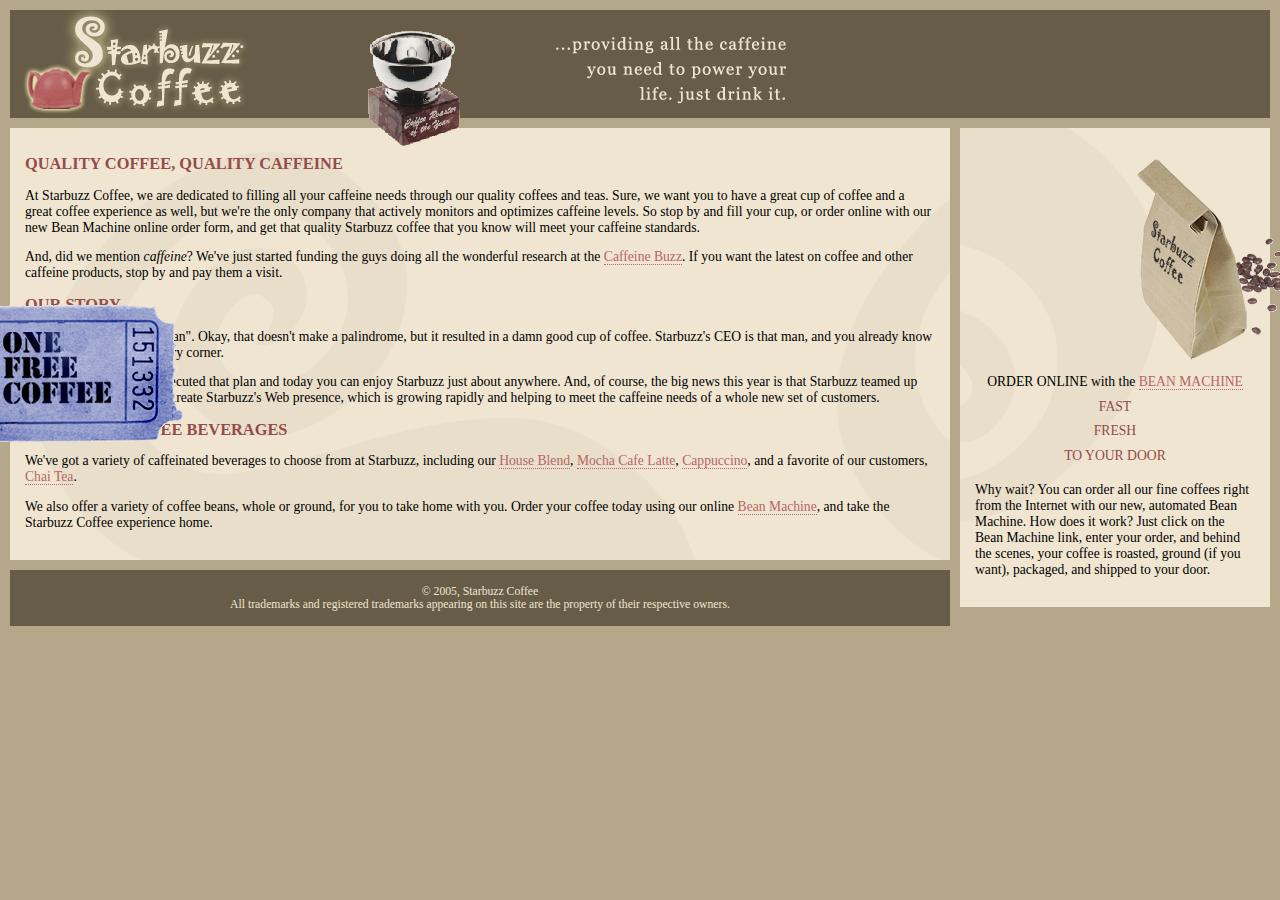
<file: ch12/starbuzz-work-absolute/index.html>
<!DOCTYPE html PUBLIC "-//W3C//DTD XHTML 1.0 Strict//EN"
   "http://www.w3.org/TR/xhtml1/DTD/xhtml1-strict.dtd">
<html xmlns="http://www.w3.org/1999/xhtml" lang="en" xml:lang="en">
  <head>
    <meta http-equiv="Content-Type" content="text/html; charset=ISO-8859-1" />
    <title>Starbuzz Coffee</title>
    <link rel="stylesheet" type="text/css" href="starbuzz.css" />
  </head> 

  <body>
    <div id="header">
      <img src="images/header.gif" alt="Starbuzz Coffee header image" />
    </div>

    <div id="award">
      <img src="images/award.gif"
           alt="Roaster of the Year award" />
    </div>

    <div id="main">
      <h1>QUALITY COFFEE, QUALITY CAFFEINE</h1>
      <p>
        At Starbuzz Coffee, we are dedicated to filling all your  caffeine needs through our 
        quality coffees and teas. Sure, we want you to have a great cup of coffee and a great 
        coffee experience as well, but we're the only company that actively monitors and 
        optimizes caffeine levels. So stop by and fill your cup, or order online with our new Bean 
        Machine online order form, and get that quality Starbuzz coffee that you know will meet 
        your caffeine standards.
      </p>
      <p>
        And, did we mention <em>caffeine</em>? We've just started funding the guys doing all 
        the wonderful research at the <a href="http://buzz.headfirstlabs.com"
        title="Read all about caffeine on the Buzz">Caffeine Buzz</a>.
        If you want the latest on coffee and other caffeine products, 
        stop by and pay them a visit.
      </p>
      <h1>OUR STORY</h1>
      <p>
        "A man, a plan, a coffee bean". Okay, that doesn't make a palindrome, but it resulted
        in a damn good cup of coffee.  Starbuzz's CEO is that man, and you already know his 
        plan: a Starbuzz on every corner.
      </p> 
      <p>In only a few years he's executed that plan and today 
        you can enjoy Starbuzz just about anywhere.  And, of course, the big news this year 
        is that Starbuzz teamed up with Head First readers to create Starbuzz's Web presence,  
        which is growing rapidly and helping to meet the caffeine needs of a whole new set of 
        customers.  
      </p>
      <h1>STARBUZZ COFFEE BEVERAGES</h1>
      <p>
        We've got a variety of caffeinated beverages to choose
        from at Starbuzz, including our 
        <a href="beverages.html#house" title="House Blend">House Blend</a>,
        <a href="beverages.html#mocha" title="Mocha Cafe Latte">Mocha Cafe Latte</a>, 
        <a href="beverages.html#cappuccino" title="Cappuccino">Cappuccino</a>,
        and a favorite of our customers, 
        <a href="beverages.html#chai" title="Chai Tea">Chai Tea</a>.
      </p>
      <p>
        We also offer a variety of coffee beans, whole or ground, for you to
        take home with you.  Order your coffee today using our online
        <a href="form.html" title="form.html">Bean Machine</a>, and take
        the Starbuzz Coffee experience home.
      </p>
    </div>

    <div id="sidebar">
      <p class="beanheading">
        <img src="images/bag.gif" alt="Bean Machine bag" />
        <br />
        ORDER ONLINE
        with the 
        <a href="form.html">BEAN MACHINE</a>
        <br />
        <span class="slogan">
            FAST <br />
            FRESH <br />
            TO YOUR DOOR <br />
        </span>
      </p>
      <p>
        Why wait?  You can order all our fine coffees right from the Internet with our new, 
        automated Bean Machine.  How does it work?  Just click on the Bean Machine link, 
        enter your order, and behind the scenes, your coffee is roasted, ground 
        (if you want), packaged, and shipped to your door.
      </p>
    </div>

    <div id="footer">
      &copy; 2005, Starbuzz Coffee
      <br />
      All trademarks and registered trademarks appearing on 
      this site are the property of their respective owners.
    </div>

    <div id="coupon">
      <a href="freecoffee.html" title="Click here to get your free coffee">
        <img src="images/ticket.gif" alt="Starbuzz coupon ticket" />
      </a>
    </div>

  </body>
</html>
</file>
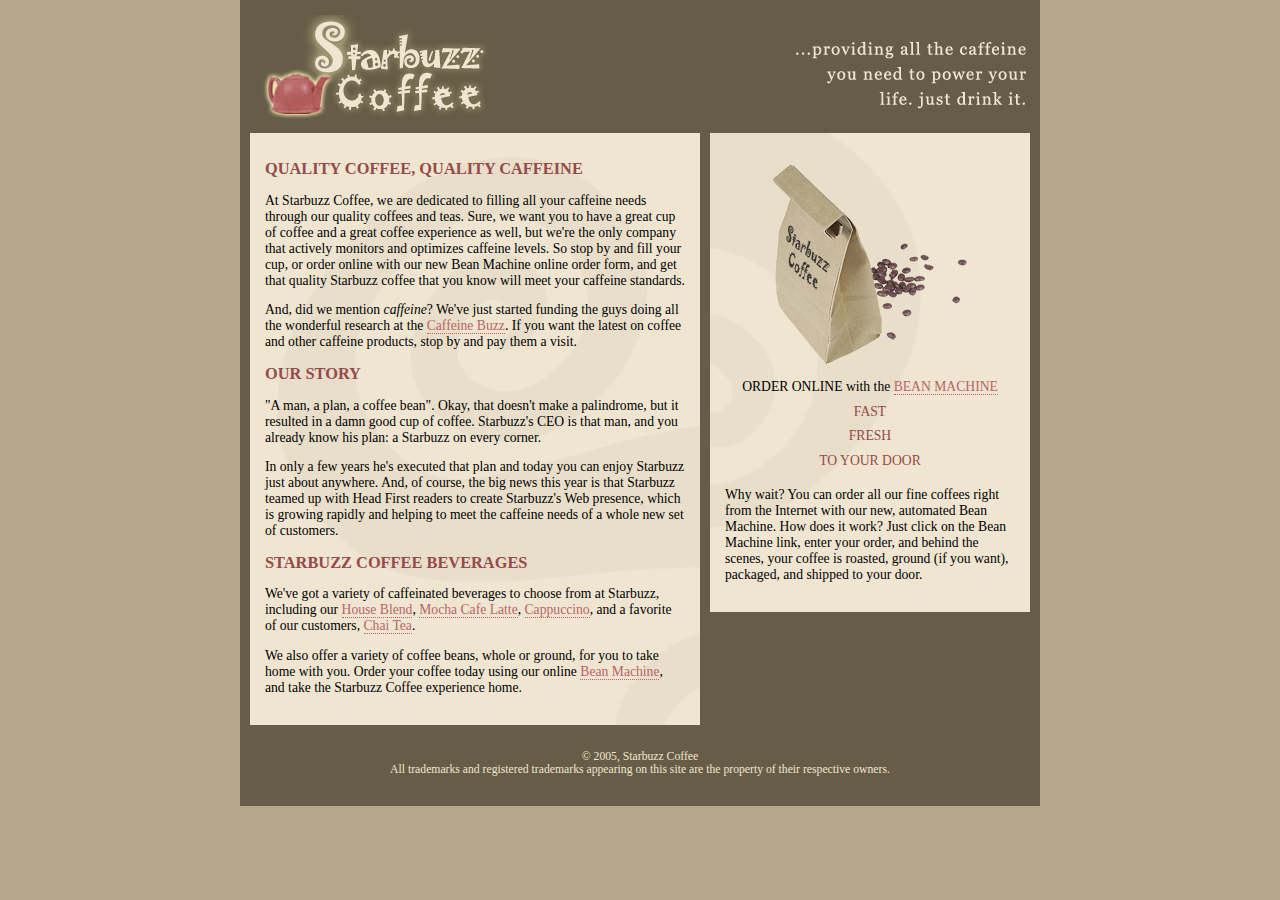
<file: ch12/starbuzz-work/index.html>
<!DOCTYPE html PUBLIC "-//W3C//DTD XHTML 1.0 Strict//EN"
   "http://www.w3.org/TR/xhtml1/DTD/xhtml1-strict.dtd">
<html xmlns="http://www.w3.org/1999/xhtml" lang="en" xml:lang="en">
  <head>
    <meta http-equiv="Content-Type" content="text/html; charset=ISO-8859-1" />
    <title>Starbuzz Coffee</title>
    <link rel="stylesheet" type="text/css" href="starbuzz.css" />
  </head> 

  <body>
   <div id="allcontent">
    <div id="header">
      <img src="images/header.gif" alt="Starbuzz Coffee header image" />
    </div>

    <div id="main">
      <h1>QUALITY COFFEE, QUALITY CAFFEINE</h1>
      <p>
        At Starbuzz Coffee, we are dedicated to filling all your  caffeine needs through our 
        quality coffees and teas. Sure, we want you to have a great cup of coffee and a great 
        coffee experience as well, but we're the only company that actively monitors and 
        optimizes caffeine levels. So stop by and fill your cup, or order online with our new Bean 
        Machine online order form, and get that quality Starbuzz coffee that you know will meet 
        your caffeine standards.
      </p>
      <p>
        And, did we mention <em>caffeine</em>? We've just started funding the guys doing all 
        the wonderful research at the <a href="http://buzz.headfirstlabs.com"
        title="Read all about caffeine on the Buzz">Caffeine Buzz</a>.
        If you want the latest on coffee and other caffeine products, 
        stop by and pay them a visit.
      </p>
      <h1>OUR STORY</h1>
      <p>
        "A man, a plan, a coffee bean". Okay, that doesn't make a palindrome, but it resulted
        in a damn good cup of coffee.  Starbuzz's CEO is that man, and you already know his 
        plan: a Starbuzz on every corner.
      </p> 
      <p>
        In only a few years he's executed that plan and today 
        you can enjoy Starbuzz just about anywhere.  And, of course, the big news this year 
        is that Starbuzz teamed up with Head First readers to create Starbuzz's Web presence,  
        which is growing rapidly and helping to meet the caffeine needs of a whole new set of 
        customers.  
      </p>
      <h1>STARBUZZ COFFEE BEVERAGES</h1>
      <p>
        We've got a variety of caffeinated beverages to choose
        from at Starbuzz, including our 
        <a href="beverages.html#house" title="House Blend">House Blend</a>,
        <a href="beverages.html#mocha" title="Mocha Cafe Latte">Mocha Cafe Latte</a>, 
        <a href="beverages.html#cappuccino" title="Cappuccino">Cappuccino</a>,
        and a favorite of our customers, 
        <a href="beverages.html#chai" title="Chai Tea">Chai Tea</a>.
      </p>
      <p>
        We also offer a variety of coffee beans, whole or ground, for you to
        take home with you.  Order your coffee today using our online
        <a href="form.html" title="form.html">Bean Machine</a>, and take
        the Starbuzz Coffee experience home.
      </p>
    </div>

    <div id="sidebar">
      <p class="beanheading">
        <img src="images/bag.gif" alt="Bean Machine bag" />
        <br />
        ORDER ONLINE
        with the 
        <a href="form.html">BEAN MACHINE</a>
        <br />
        <span class="slogan">
            FAST <br />
            FRESH <br />
            TO YOUR DOOR <br />
        </span>
      </p>
      <p>
        Why wait?  You can order all our fine coffees right from the Internet with our new, 
        automated Bean Machine.  How does it work?  Just click on the Bean Machine link, 
        enter your order, and behind the scenes, your coffee is roasted, ground 
        (if you want), packaged, and shipped to your door.
      </p>
    </div>

    <div id="footer">
      &copy; 2005, Starbuzz Coffee
      <br />
      All trademarks and registered trademarks appearing on 
      this site are the property of their respective owners.
    </div>
   </div>
  </body>
</html>
</file>
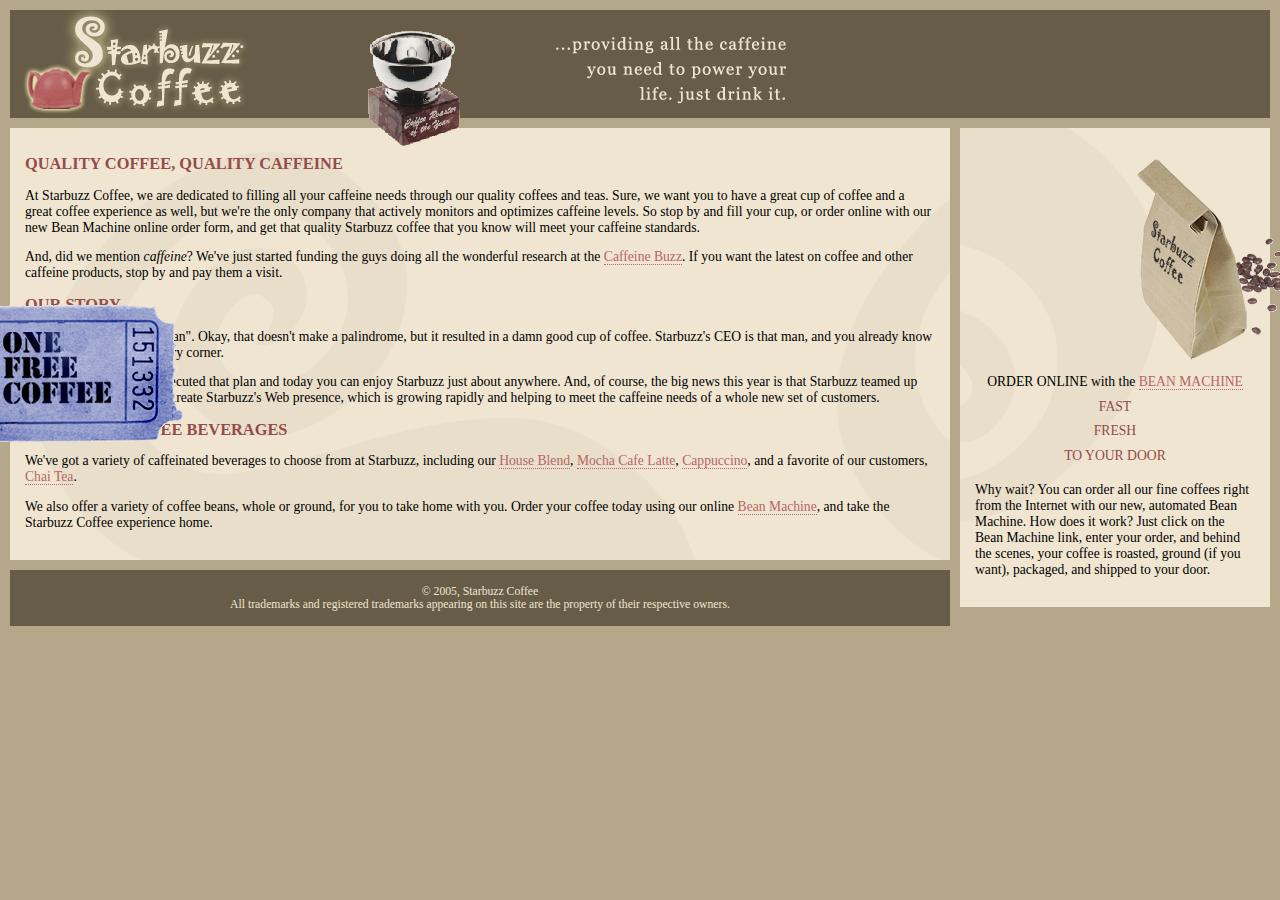
<file: ch14/starbuzz-work/index.html>
<!DOCTYPE html PUBLIC "-//W3C//DTD XHTML 1.0 Strict//EN"
   "http://www.w3.org/TR/xhtml1/DTD/xhtml1-strict.dtd">
<html xmlns="http://www.w3.org/1999/xhtml" lang="en" xml:lang="en">
  <head>
    <meta http-equiv="Content-Type" content="text/html; charset=ISO-8859-1" />
    <title>Starbuzz Coffee</title>
    <link rel="stylesheet" type="text/css" href="starbuzz.css" />
  </head> 

  <body>
    <div id="header">
      <img src="images/header.gif" alt="Starbuzz Coffee header image" />
    </div>

    <div id="award">
      <img src="images/award.gif"
           alt="Roaster of the Year award" />
    </div>

    <div id="main">
      <h1>QUALITY COFFEE, QUALITY CAFFEINE</h1>
      <p>
        At Starbuzz Coffee, we are dedicated to filling all your  caffeine needs through our 
        quality coffees and teas. Sure, we want you to have a great cup of coffee and a great 
        coffee experience as well, but we're the only company that actively monitors and 
        optimizes caffeine levels. So stop by and fill your cup, or order online with our new Bean 
        Machine online order form, and get that quality Starbuzz coffee that you know will meet 
        your caffeine standards.
      </p>
      <p>
        And, did we mention <em>caffeine</em>? We've just started funding the guys doing all 
        the wonderful research at the <a href="http://buzz.headfirstlabs.com"
        title="Read all about caffeine on the Buzz">Caffeine Buzz</a>.
        If you want the latest on coffee and other caffeine products, 
        stop by and pay them a visit.
      </p>
      <h1>OUR STORY</h1>
      <p>
        "A man, a plan, a coffee bean". Okay, that doesn't make a palindrome, but it resulted
        in a damn good cup of coffee.  Starbuzz's CEO is that man, and you already know his 
        plan: a Starbuzz on every corner.
      </p> 
      <p>In only a few years he's executed that plan and today 
        you can enjoy Starbuzz just about anywhere.  And, of course, the big news this year 
        is that Starbuzz teamed up with Head First readers to create Starbuzz's Web presence,  
        which is growing rapidly and helping to meet the caffeine needs of a whole new set of 
        customers.  
      </p>
      <h1>STARBUZZ COFFEE BEVERAGES</h1>
      <p>
        We've got a variety of caffeinated beverages to choose
        from at Starbuzz, including our 
        <a href="beverages.html#house" title="House Blend">House Blend</a>,
        <a href="beverages.html#mocha" title="Mocha Cafe Latte">Mocha Cafe Latte</a>, 
        <a href="beverages.html#cappuccino" title="Cappuccino">Cappuccino</a>,
        and a favorite of our customers, 
        <a href="beverages.html#chai" title="Chai Tea">Chai Tea</a>.
      </p>
      <p>
        We also offer a variety of coffee beans, whole or ground, for you to
        take home with you.  Order your coffee today using our online
        <a href="form.html" title="form.html">Bean Machine</a>, and take
        the Starbuzz Coffee experience home.
      </p>
    </div>

    <div id="sidebar">
      <p class="beanheading">
        <img src="images/bag.gif" alt="Bean Machine bag" />
        <br />
        ORDER ONLINE
        with the 
        <a href="styledform.html">BEAN MACHINE</a>
        <br />
        <span class="slogan">
            FAST <br />
            FRESH <br />
            TO YOUR DOOR <br />
        </span>
      </p>
      <p>
        Why wait?  You can order all our fine coffees right from the Internet with our new, 
        automated Bean Machine.  How does it work?  Just click on the Bean Machine link, 
        enter your order, and behind the scenes, your coffee is roasted, ground 
        (if you want), packaged, and shipped to your door.
      </p>
    </div>

    <div id="footer">
      &copy; 2005, Starbuzz Coffee
      <br />
      All trademarks and registered trademarks appearing on 
      this site are the property of their respective owners.
    </div>

    <div id="coupon">
      <a href="freecoffee.html" title="Click here to get your free coffee">
        <img src="images/ticket.gif" alt="Starbuzz coupon ticket" />
      </a>
    </div>

  </body>
</html>
</file>
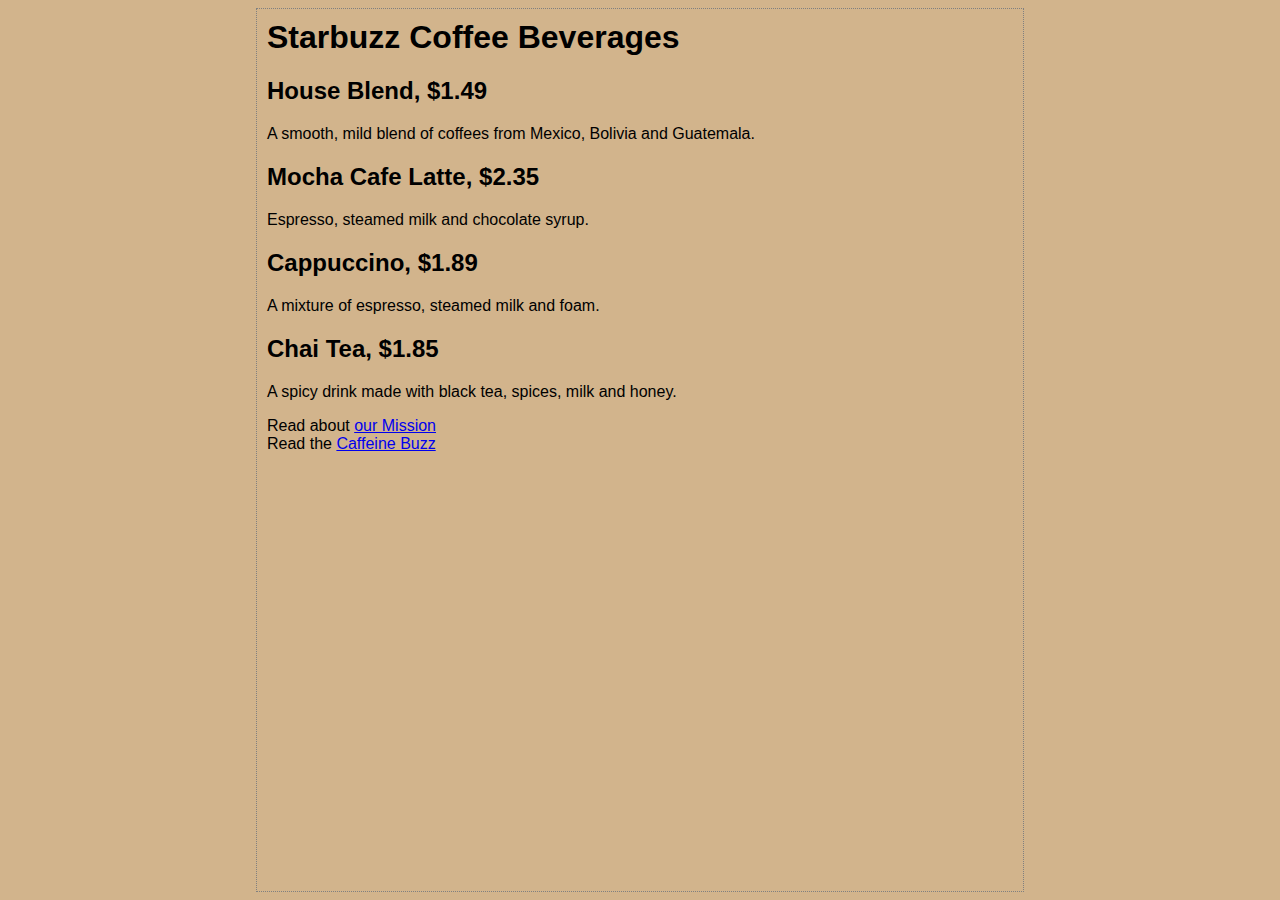
<file: ch4/starbuzz-work/index.html>
<html>
  <head>
    <title>Starbuzz Coffee</title>
    <style type="text/css">
      body {
        background-color: #d2b48c;
        margin-left: 20%;
        margin-right: 20%;
        border: 1px dotted gray;
        padding: 10px 10px 10px 10px;
        font-family: sans-serif;
      }
    </style>
  </head>

  <body>
    <h1>Starbuzz Coffee Beverages</h1>
    <h2>House Blend, $1.49</h2>
    <p>A smooth, mild blend of coffees from Mexico, 
          Bolivia and Guatemala.</p>

    <h2>Mocha Cafe Latte, $2.35</h2>
    <p>Espresso, steamed milk and chocolate syrup.</p>

    <h2>Cappuccino, $1.89</h2>
    <p>A mixture of espresso, steamed milk and foam.</p>

    <h2><a id="chai">Chai Tea, $1.85</a></h2>
    <p>A spicy drink made with black tea, spices, 
           milk and honey.</p>
    <p>
      Read about <a href="mission.html"
         title="Read more about Starbuzz Coffee's important mission">our Mission</a>
      <br>
      Read the <a target="_blank" href="http://buzz.headfirstlabs.com#Coffee"
                  title="Read all about caffeine on the Buzz">Caffeine Buzz</a>
    </p>
  </body>
</html>
</file>
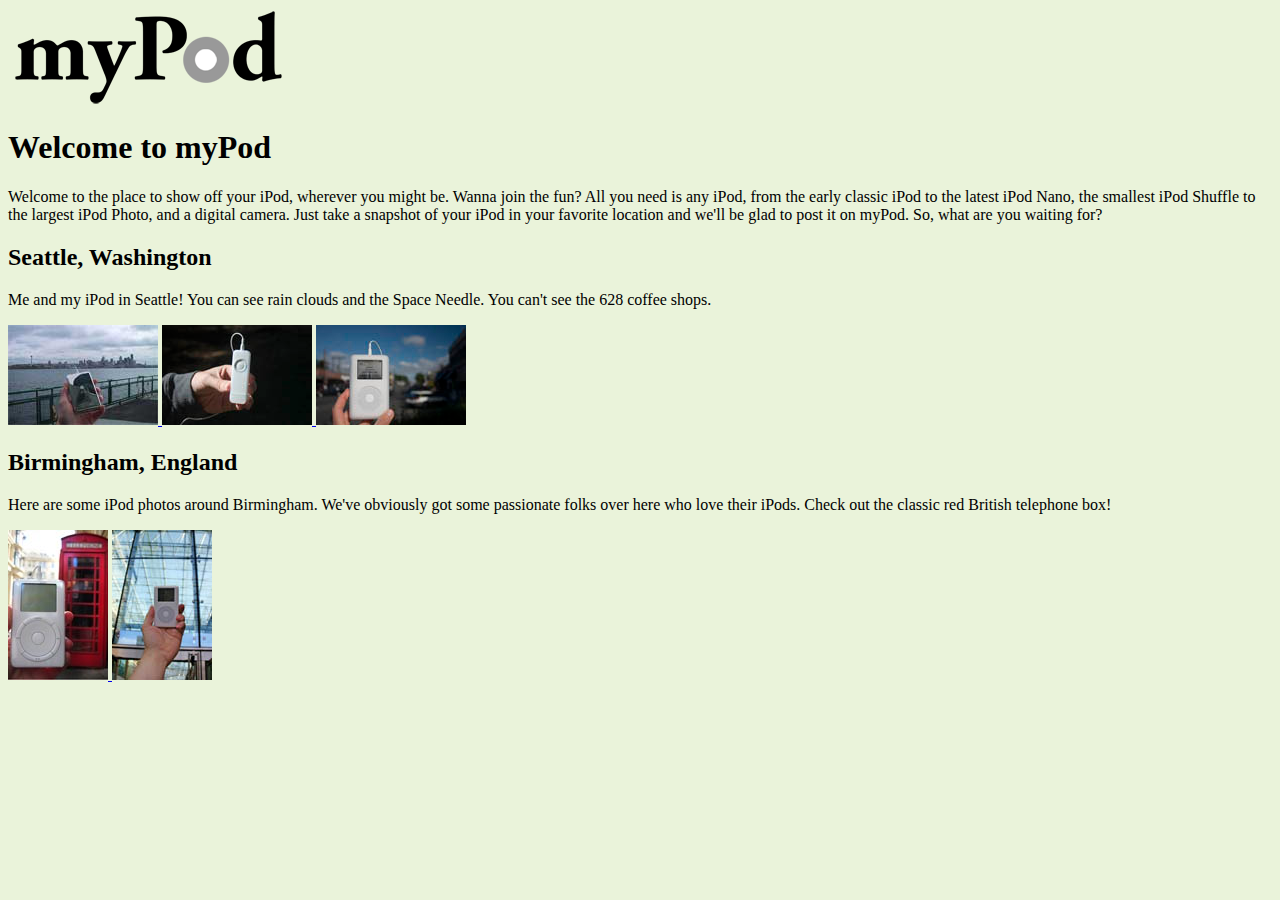
<file: ch5/mypod-work/index.html>
<html>
  <head>
    <title>myPod</title>
      <style type="text/css">
        body { background-color: #eaf3da; }
      </style>
  </head>
  <body>
    <p>
      <img src="logo/mypod.gif" alt="myPod Logo">
    </p>

    <h1>Welcome to myPod</h1>
    <p>
      Welcome to the place to show off your iPod, wherever you might be.
      Wanna join the fun? All you need is any iPod, from the early classic 
      iPod to the latest iPod Nano, the smallest iPod Shuffle to the largest 
      iPod Photo, and a digital camera.  Just take a snapshot of your iPod in
      your favorite location and we'll be glad to post it on myPod. So, what 
      are you waiting for?
    </p>

    <h2>Seattle, Washington</h2>
    <p>
      Me and my iPod in Seattle!  You can see rain clouds and the 
      Space Needle.  You can't see the 628 coffee shops.
    </p>

    <p>
      <a href="html/seattle_med.html">
        <img src="thumbnails/seattle_med.jpg" alt="My iPod in Seattle, WA">
      </a>
      <a href="html/seattle_shuffle.html">
        <img src="thumbnails/seattle_shuffle.jpg" alt="An iPod Shuffle in Seattle, WA">
      </a>
      <a href="html/seattle_downtown.html">
        <img src="thumbnails/seattle_downtown.jpg" alt="An iPod in downtown Seattle, WA">
      </a>
    </p>

    <h2>Birmingham, England</h2>
    <p>
      Here are some iPod photos around Birmingham. We've obviously got some
      passionate folks over here who love their iPods. Check out the classic
      red British telephone box!
    </p>

    <p>
      <a href="html/britain.html">
        <img src="thumbnails/britain.jpg" alt="An iPod in Birmingham at a telephone box">
      </a>
      <a href="html/applestore.html">
        <img src="thumbnails/applestore.jpg" alt="An iPod at the Birmingham Apple store">
      </a>
    </p>
  </body>
</html>
</file>
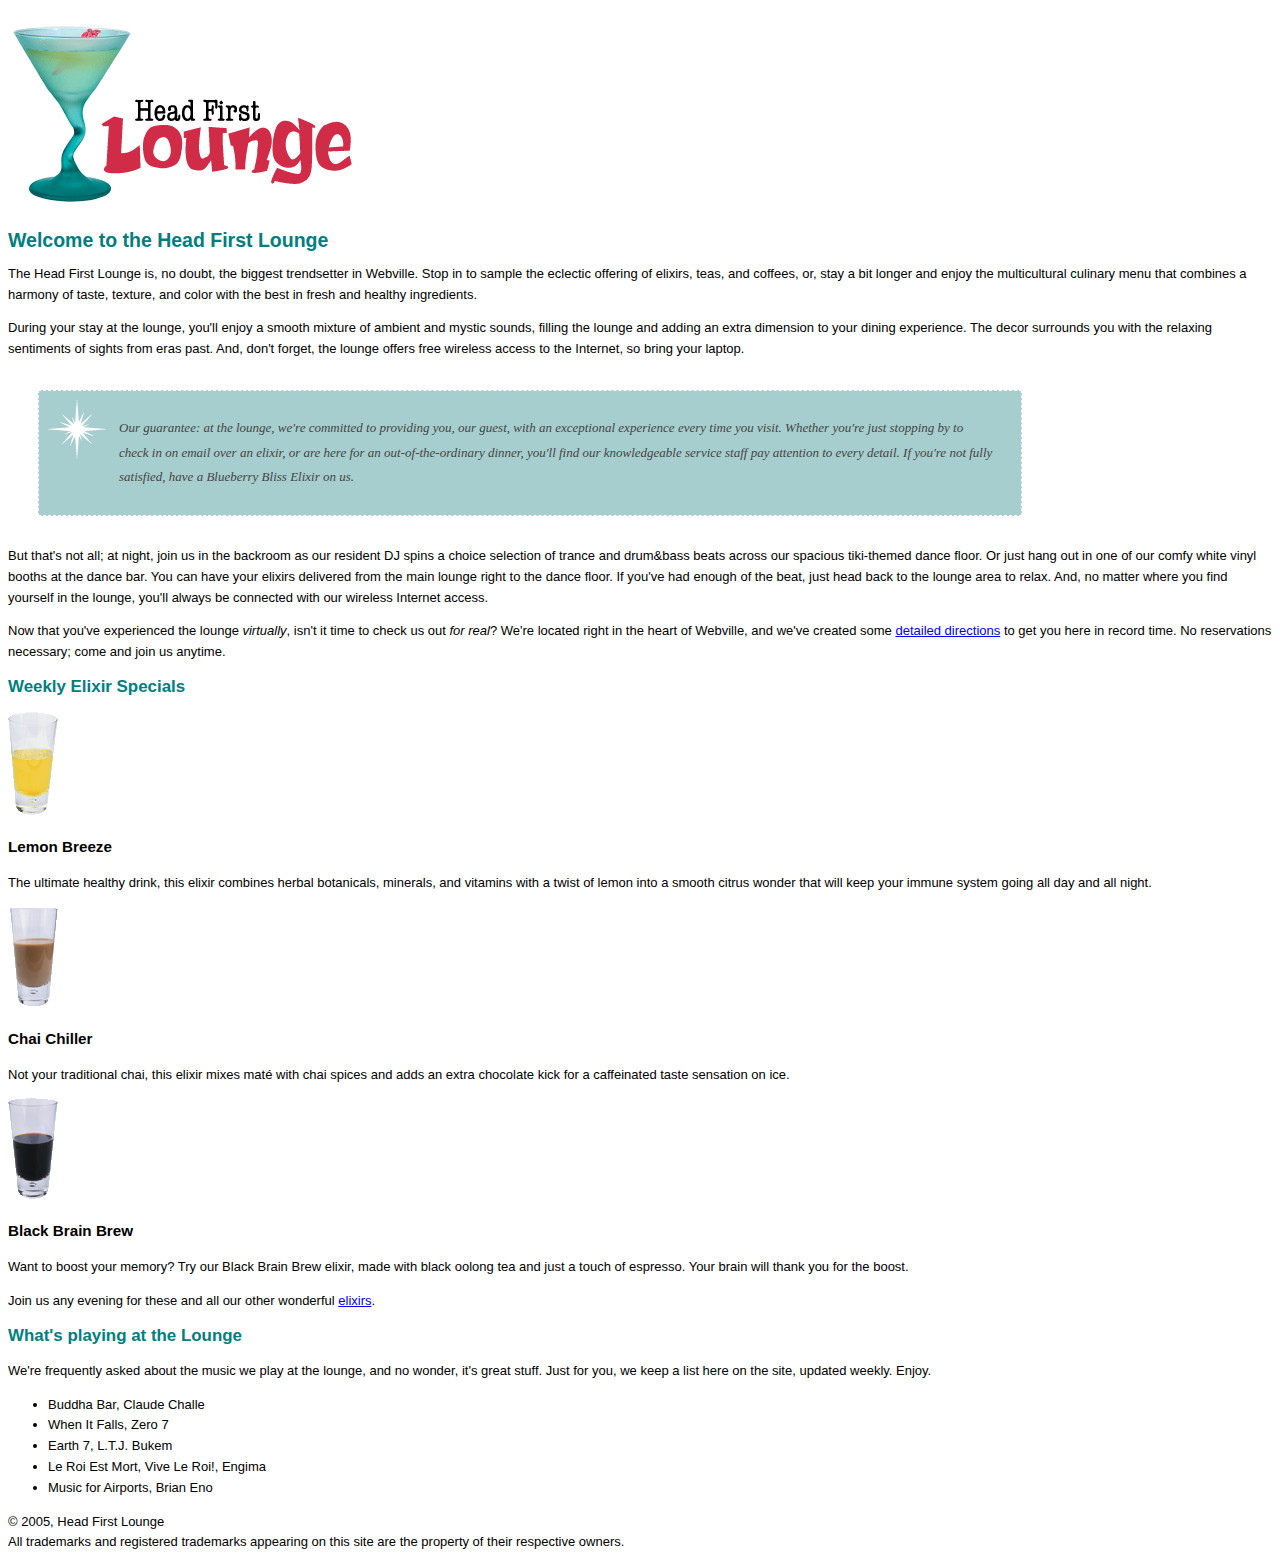
<file: ch10/lounge-work/lounge.html>
<!DOCTYPE html PUBLIC "-//W3C//DTD XHTML 1.0 Strict//EN" 
   "http://www.w3.org/TR/xhtml1/DTD/xhtml1-strict.dtd">
<html xmlns="http://www.w3.org/1999/xhtml" lang="en" xml:lang="en">
  <head>
    <meta http-equiv="Content-Type" content="text/html; charset=ISO-8859-1" />
    <title>Head First Lounge</title>
    <link type="text/css" rel="stylesheet" href="lounge.css" media="screen" />
    <link type="text/css" rel="stylesheet" href="print/print.css" media="print" />
  </head>
  <body>
    <p><img src="images/logo.gif" alt="Head First Lounge" /></p>
    <h1>Welcome to the Head First Lounge</h1>
    <p>
      The Head First Lounge is, no doubt, the biggest trendsetter in Webville. 
      Stop in to sample the eclectic offering of elixirs, teas, and coffees,
      or, stay a bit longer and enjoy the multicultural culinary menu that 
      combines a harmony of taste, texture, and color with the best in fresh
      and healthy ingredients.  
    </p>

    <p>
      During your stay at the lounge, you'll enjoy a smooth mixture of 
      ambient and mystic sounds, filling the lounge and adding an extra dimension 
      to your dining experience. The decor surrounds you with the relaxing sentiments 
      of sights from eras past. And, don't forget, the lounge offers free wireless 
      access to the Internet, so bring your laptop.  
    </p>

    <p id="guarantee">
      Our guarantee: at the lounge, we're committed to providing you, 
      our guest, with an exceptional experience every time you visit. 
      Whether you're just stopping by to check in on email over an 
      elixir, or are here for an out-of-the-ordinary dinner, you'll 
      find our knowledgeable service staff pay attention to every detail. 
      If you're not fully satisfied, have a Blueberry Bliss Elixir on us.
    </p>

    <p>
      But that's not all; at night, join us in the backroom as our resident 
      DJ spins a choice selection of trance and drum&amp;bass beats across 
      our spacious tiki-themed dance floor. Or just hang out in one of our 
      comfy white vinyl booths at the dance bar. You can have your elixirs 
      delivered from the main lounge right to the dance floor. If you've 
      had enough of the beat, just head back to the lounge area to relax.
      And, no matter where you find yourself in the lounge, you'll always be 
      connected with our wireless Internet access.
    </p>

    <p>
      Now that you've experienced the lounge <em>virtually</em>, isn't 
      it time to check us out <em>for real</em>? We're located right
      in the heart of Webville, and we've created some 
      <a href="about/directions.html"
         title="Detailed Directions to the Lounge">detailed directions</a>	
      to get you here in record time. No reservations necessary; 
      come and join us anytime.
    </p>

    <h2>Weekly Elixir Specials</h2>
    <p>
      <img src="images/yellow.gif" alt="Lemon Breeze Elixir" />
    </p>
    <h3>Lemon Breeze</h3>
    <p>
      The ultimate healthy drink, this elixir combines
      herbal botanicals, minerals, and vitamins with
      a twist of lemon into a smooth citrus wonder
      that will keep your immune system going all
      day and all night.
    </p>

    <p>
      <img src="images/chai.gif" alt="Chai Chiller Elixir" />
    </p>
    <h3>Chai Chiller</h3>
    <p>
      Not your traditional chai, this elixir mixes mat&eacute;
      with chai spices and adds an extra chocolate kick for
      a caffeinated taste sensation on ice.
    </p>

    <p>
      <img src="images/black.gif" alt="Black Brain Brew Elixir" />
    </p>
    <h3>Black Brain Brew</h3>
    <p>
      Want to boost your memory?  Try our Black Brain Brew
      elixir, made with black oolong tea and just a touch
      of espresso.  Your brain will thank you for the boost.
    </p>

    <p>
      Join us any evening for these and all our 
      other wonderful 
      <a href="beverages/elixir.html" 
         title="Head First Lounge Elixirs">elixirs</a>.
    </p>

    <h2>What's playing at the Lounge</h2>
    <p>
      We're frequently asked about the music we play at the lounge, and no wonder, 
      it's great stuff. Just for you, we keep a list here on the site, updated weekly. 
      Enjoy.
    </p>
    <ul>
      <li>Buddha Bar, Claude Challe</li>
      <li>When It Falls, Zero 7</li>
      <li>Earth 7, L.T.J. Bukem</li>
      <li>Le Roi Est Mort, Vive Le Roi!, Engima</li>
      <li>Music for Airports, Brian Eno</li>
    </ul>

    <p>
      &copy; 2005, Head First Lounge<br />
      All trademarks and registered trademarks appearing on this site are 
      the property of their respective owners.
    </p>
  </body>
</html>
</file>
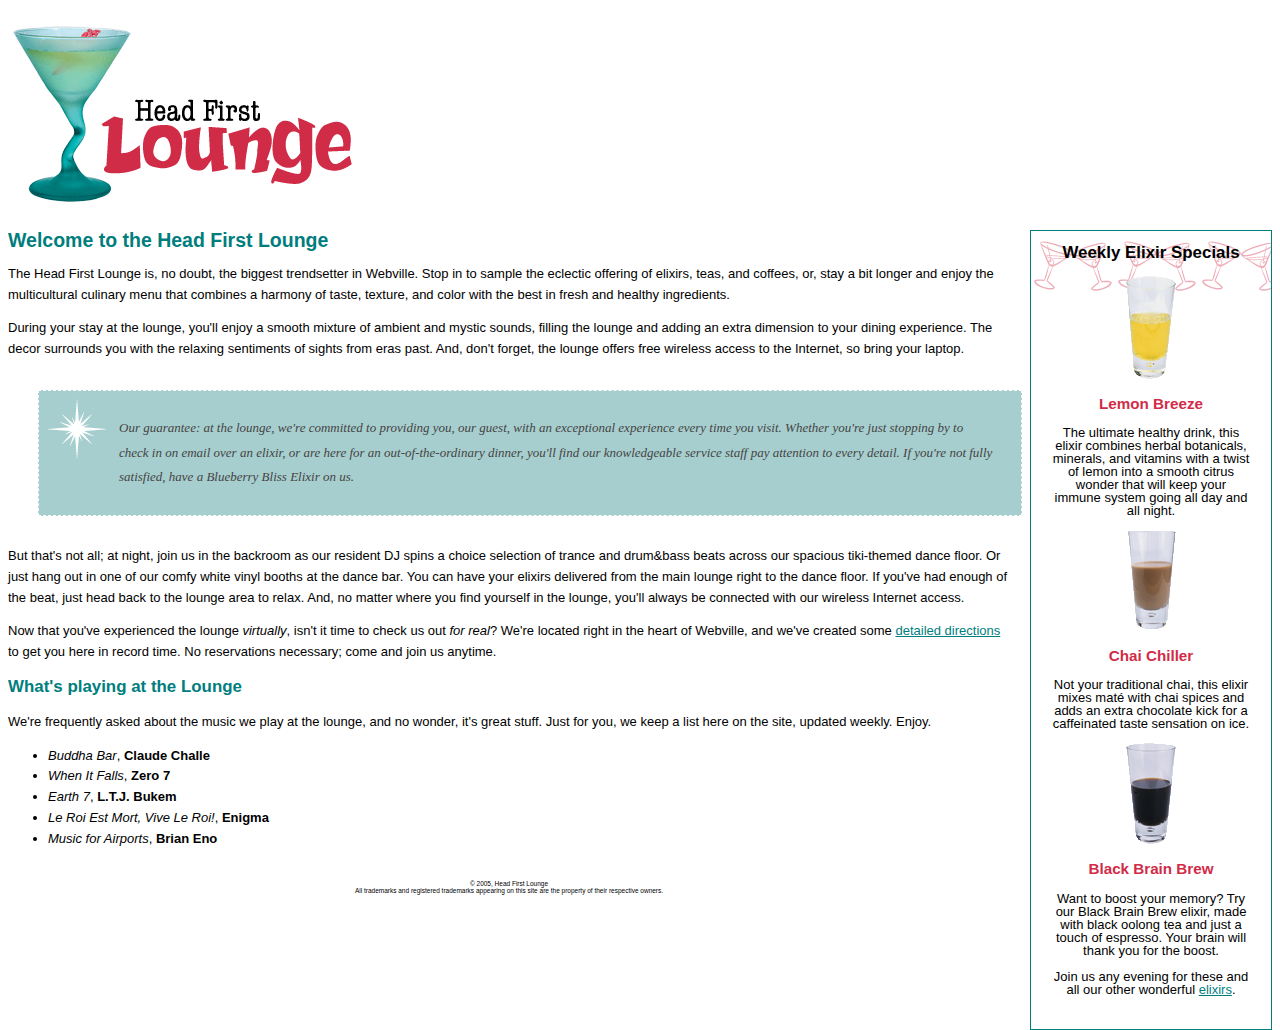
<file: ch11/lounge-work/lounge.html>
<!DOCTYPE html PUBLIC "-//W3C//DTD XHTML 1.0 Strict//EN" 
   "http://www.w3.org/TR/xhtml1/DTD/xhtml1-strict.dtd">
<html xmlns="http://www.w3.org/1999/xhtml" lang="en" xml:lang="en">
  <head>
    <meta http-equiv="Content-Type" content="text/html; charset=ISO-8859-1" />
    <title>Head First Lounge</title>
    <link type="text/css" rel="stylesheet" href="lounge.css" media="screen" />
    <link type="text/css" rel="stylesheet" href="print/print.css" media="print" />
  </head>
  <body>
    <p><img src="images/logo.gif" alt="Head First Lounge" /></p>
    <div id="elixirs">
      <h2>Weekly Elixir Specials</h2>
      <p>
        <img src="images/yellow.gif" alt="Lemon Breeze Elixir" />
      </p>
      <h3>Lemon Breeze</h3>
      <p>
        The ultimate healthy drink, this elixir combines
        herbal botanicals, minerals, and vitamins with
        a twist of lemon into a smooth citrus wonder
        that will keep your immune system going all
        day and all night.
      </p>

      <p>
        <img src="images/chai.gif" alt="Chai Chiller Elixir" />
      </p>
      <h3>Chai Chiller</h3>
      <p>
        Not your traditional chai, this elixir mixes mat&eacute;
        with chai spices and adds an extra chocolate kick for
        a caffeinated taste sensation on ice.
      </p>

      <p>
        <img src="images/black.gif" alt="Black Brain Brew Elixir" />
      </p>
      <h3>Black Brain Brew</h3>
      <p>
        Want to boost your memory?  Try our Black Brain Brew
        elixir, made with black oolong tea and just a touch
        of espresso.  Your brain will thank you for the boost.
      </p>

      <p>
        Join us any evening for these and all our 
        other wonderful 
        <a href="beverages/elixir.html" 
           title="Head First Lounge Elixirs">elixirs</a>.
      </p>
    </div>

    <h1>Welcome to the Head First Lounge</h1>
    <p>
      The Head First Lounge is, no doubt, the biggest trendsetter in Webville. 
      Stop in to sample the eclectic offering of elixirs, teas, and coffees,
      or, stay a bit longer and enjoy the multicultural culinary menu that 
      combines a harmony of taste, texture, and color with the best in fresh
      and healthy ingredients.  
    </p>

    <p>
      During your stay at the lounge, you'll enjoy a smooth mixture of 
      ambient and mystic sounds, filling the lounge and adding an extra dimension 
      to your dining experience. The decor surrounds you with the relaxing sentiments 
      of sights from eras past. And, don't forget, the lounge offers free wireless 
      access to the Internet, so bring your laptop.  
    </p>

    <p id="guarantee">
      Our guarantee: at the lounge, we're committed to providing you, 
      our guest, with an exceptional experience every time you visit. 
      Whether you're just stopping by to check in on email over an 
      elixir, or are here for an out-of-the-ordinary dinner, you'll 
      find our knowledgeable service staff pay attention to every detail. 
      If you're not fully satisfied, have a Blueberry Bliss Elixir on us.
    </p>

    <p>
      But that's not all; at night, join us in the backroom as our resident 
      DJ spins a choice selection of trance and drum&amp;bass beats across 
      our spacious tiki-themed dance floor. Or just hang out in one of our 
      comfy white vinyl booths at the dance bar. You can have your elixirs 
      delivered from the main lounge right to the dance floor. If you've 
      had enough of the beat, just head back to the lounge area to relax.
      And, no matter where you find yourself in the lounge, you'll always be 
      connected with our wireless Internet access.
    </p>

    <p>
      Now that you've experienced the lounge <em>virtually</em>, isn't 
      it time to check us out <em>for real</em>? We're located right
      in the heart of Webville, and we've created some 
      <a href="about/directions.html"
         title="Detailed Directions to the Lounge">detailed directions</a>	
      to get you here in record time. No reservations necessary; 
      come and join us anytime.
    </p>

    <h2>What's playing at the Lounge</h2>
    <p>
      We're frequently asked about the music we play at the lounge, and no wonder, 
      it's great stuff. Just for you, we keep a list here on the site, updated weekly. 
      Enjoy.
    </p>
    <ul>
      <li><span class="cd">Buddha Bar</span>, <span class="artist">Claude Challe</span></li>
      <li><span class="cd">When It Falls</span>, <span class="artist">Zero 7</span></li>
      <li><span class="cd">Earth 7</span>, <span class="artist">L.T.J. Bukem</span></li>
      <li><span class="cd">Le Roi Est Mort, Vive Le Roi!</span>, <span class="artist">Enigma</span></li>
      <li><span class="cd">Music for Airports</span>, <span class="artist">Brian Eno</span></li>
    </ul>

    <div id="footer">
      <p>
        &copy; 2005, Head First Lounge<br />
        All trademarks and registered trademarks appearing on this site are 
        the property of their respective owners.
      </p>
    </div>
  </body>
</html>
</file>
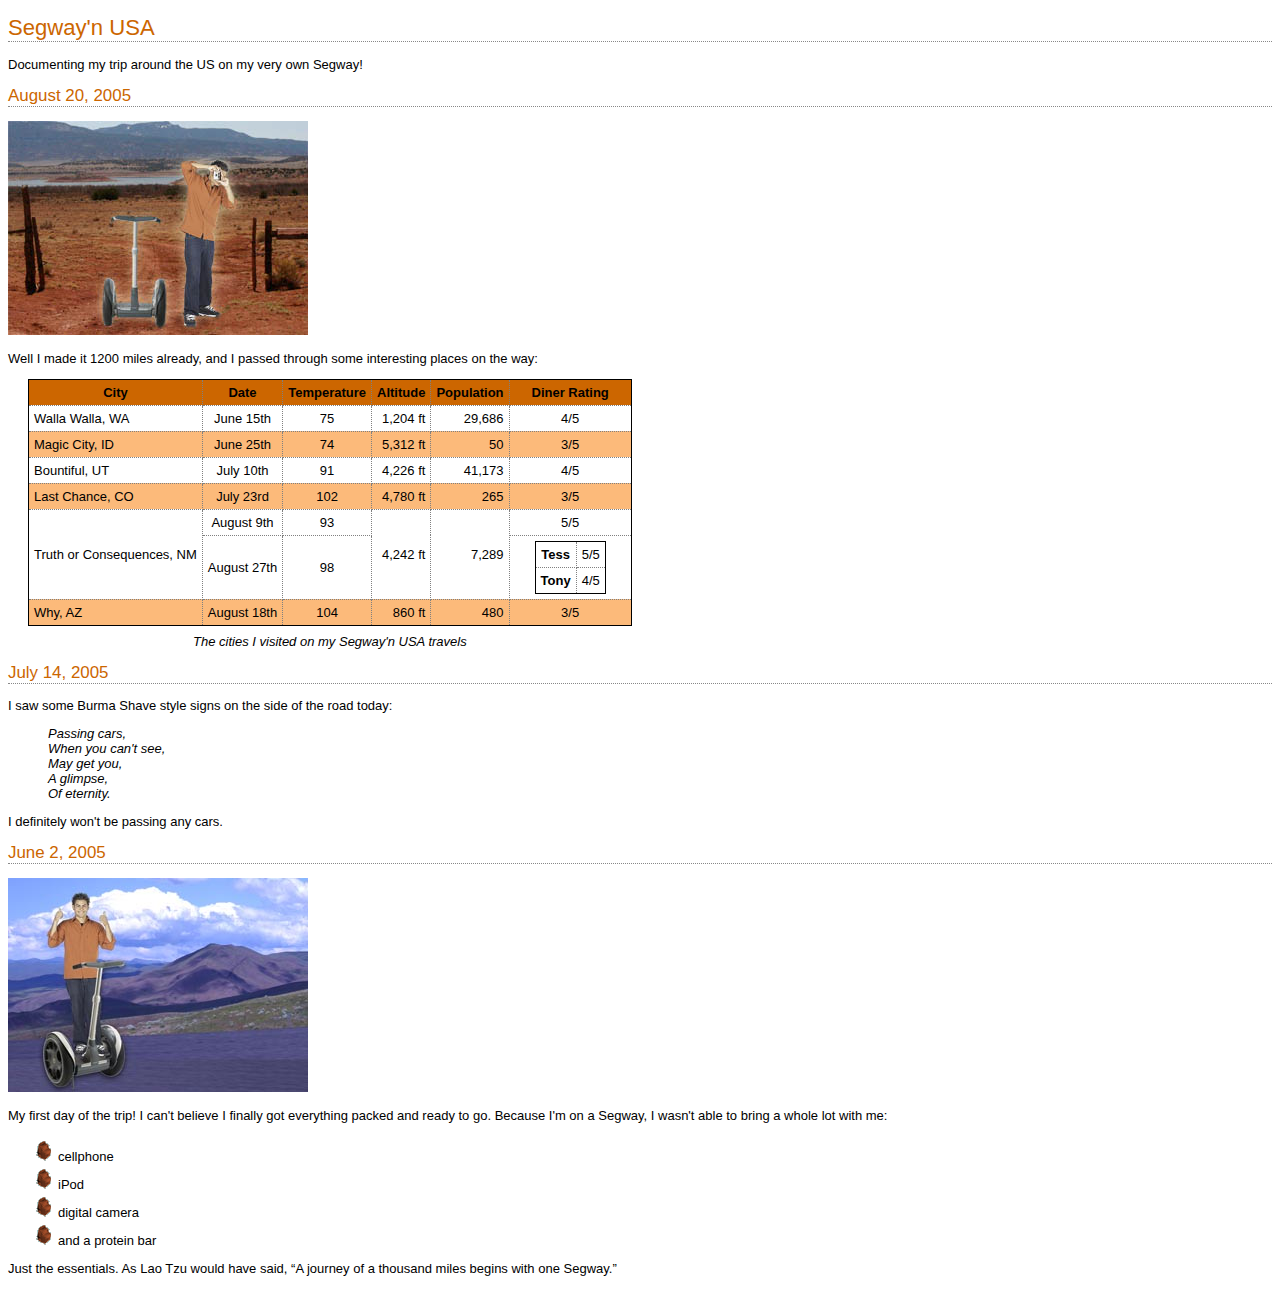
<file: ch13/journal-work/journal.html>
<!DOCTYPE html PUBLIC "-//W3C//DTD XHTML 1.0 Strict//EN" 
   "http://www.w3.org/TR/xhtml1/DTD/xhtml1-strict.dtd">
<html xmlns="http://www.w3.org/1999/xhtml" lang="en" xml:lang="en">
  <head>
    <meta http-equiv="Content-Type" content="text/html; charset=ISO-8859-1" />
    <title>My Trip Around the USA on a Segway</title>
    <link type="text/css" rel="stylesheet" href="journal.css" />
  </head>
  <body>

    <h1>Segway'n USA</h1>
    <p>
      Documenting my trip around the US on my very own Segway!
    </p>

    <h2>August 20, 2005</h2>
    <p><img src="images/segway2.jpg" alt="Me any my Segway in New Mexico" /></p>
    <p>
      Well I made it 1200 miles already, and I passed
      through some interesting places on the way: 
    </p>

    <table summary="This table holds data about the
           cities I visited on my travels. I've included the date
           I was in each city, the temperature when I was there,
           and altitude and population of each city. I've also
           included a rating of the diners where I had lunch, on a
           scale from 1 to 5.">
      <caption>
        The cities I visited on my
        Segway'n USA travels
      </caption>
      <tr>
        <th>City</th>
        <th>Date</th>
        <th>Temperature</th>
        <th>Altitude</th>
        <th>Population</th>
        <th>Diner Rating</th>
      </tr>
      <tr>
        <td>Walla Walla, WA</td>
        <td class="center">June 15th</td>
        <td class="center">75</td>
        <td class="right">1,204 ft</td>
        <td class="right">29,686</td>
        <td class="center">4/5</td>
      </tr>
      <tr class="cellcolor">
        <td>Magic City, ID</td>
        <td class="center">June 25th</td>
        <td class="center">74</td>
        <td class="right">5,312 ft</td>
        <td class="right">50</td>
        <td class="center">3/5</td>
      </tr>
      <tr>
        <td>Bountiful, UT</td>
        <td class="center">July 10th</td>
        <td class="center">91</td>
        <td class="right">4,226 ft</td>
        <td class="right">41,173</td>
        <td class="center">4/5</td>
      </tr>
      <tr class="cellcolor">
        <td>Last Chance, CO</td>
        <td class="center">July 23rd</td>
        <td class="center">102</td>
        <td class="right">4,780 ft</td>
        <td class="right">265</td>
        <td class="center">3/5</td>
      </tr>
      <tr>
        <td rowspan="2">Truth or Consequences, NM</td>
        <td class="center">August 9th</td>
        <td class="center">93</td>
        <td rowspan="2" class="right">4,242 ft</td>
        <td rowspan="2" class="right">7,289</td>
        <td class="center">5/5</td>
      </tr>
      <tr>
        <td class="center">August 27th</td>
        <td class="center">98</td>
        <td class="center">
          <table>
            <tr>
              <th>Tess</th>
              <td>5/5</td>
            </tr>
            <tr>
              <th>Tony</th>
              <td>4/5</td>
            </tr>
          </table>
        </td>
      </tr>
      <tr class="cellcolor">
        <td>Why, AZ</td>
        <td class="center">August 18th</td>
        <td class="center">104</td>
        <td class="right">860 ft</td>
        <td class="right">480</td>
        <td class="center">3/5</td>
      </tr>
    </table>

    <h2>July 14, 2005</h2>
    <p>
      I saw some Burma Shave style signs on the side of the
      road today:
    </p>
    <blockquote>
      <p>
      Passing cars, <br />
      When you can't see, <br />
      May get you, <br />
      A glimpse, <br />
      Of eternity. <br />
      </p>
    </blockquote>
    <p>
      I definitely won't be passing any cars.
    </p>

    <h2>June 2, 2005</h2>
    <p><img src="images/segway1.jpg" alt="The first day of the trip" /></p>
    <p>
      My first day of the trip!  I can't believe I finally got
      everything packed and ready to go.  Because I'm on a Segway,
      I wasn't able to bring a whole lot with me:
    </p>
    <ul>
      <li>cellphone</li> 
      <li>iPod</li>
      <li>digital camera</li>
      <li>and a protein bar</li>
    </ul>
    <p>
      Just the essentials.  As
      Lao Tzu would have said, <q>A journey of a 
      thousand miles begins with one Segway.</q>
    </p>
  </body>
</html>
</file>
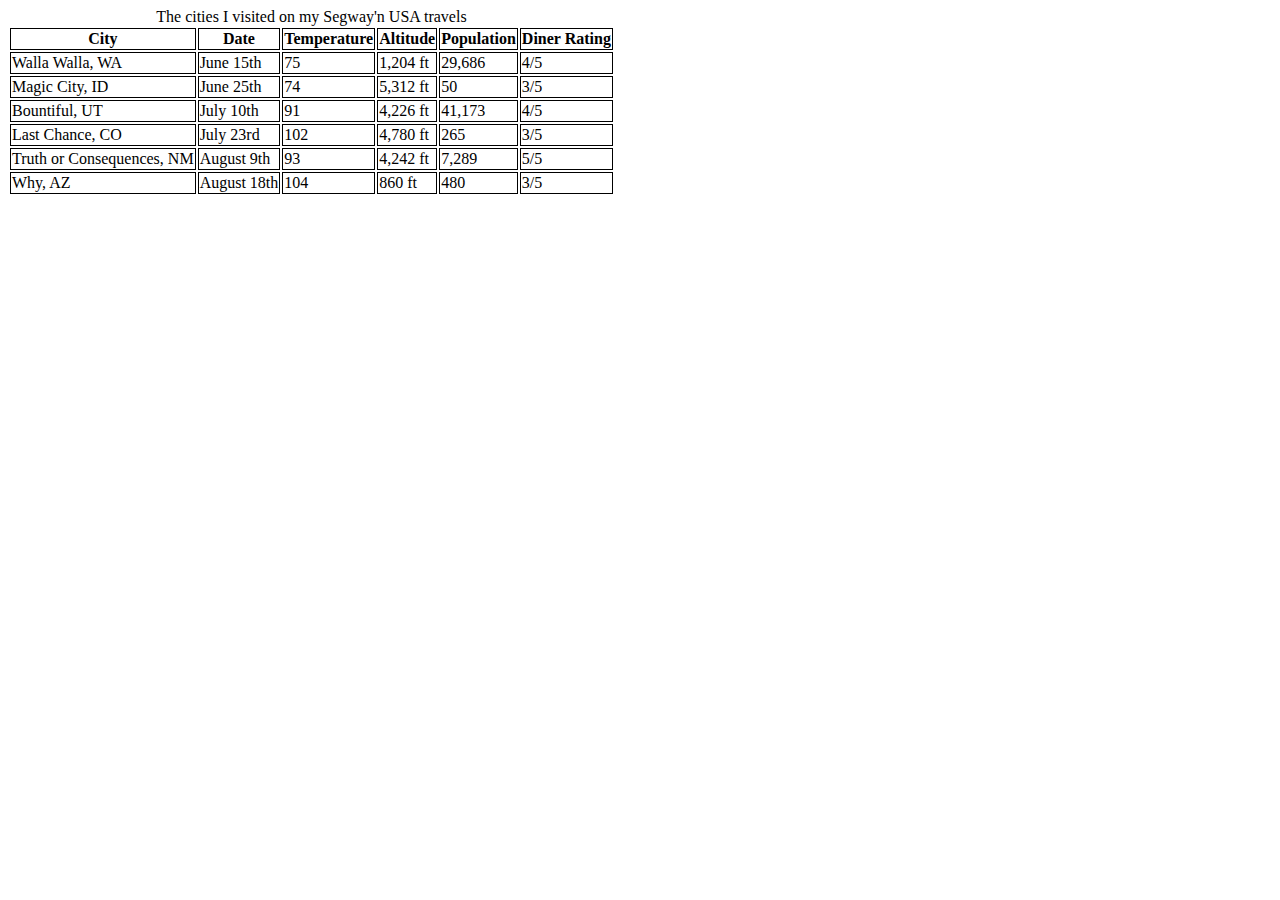
<file: ch13/journal-work/table.html>
<!DOCTYPE html PUBLIC "-//W3C//DTD XHTML 1.0 Strict//EN" 
   "http://www.w3.org/TR/xhtml1/DTD/xhtml1-strict.dtd">
<html xmlns="http://www.w3.org/1999/xhtml" lang="en">
  <head>
    <meta http-equiv="Content-Type" content="text/html; charset=ISO-8859-1" />
    <style type="text/css">
      td, th { border: 1px solid black; }
    </style>
    <title>Testing Tony's Table</title>
  </head>
  <body>
    <table summary="This table holds data about the
           cities I visited on my travels. I've included the date
           I was in each city, the temperature when I was there,
           and altitude and population of each city. I've also
           included a rating of the diners where I had lunch, on a
           scale from 1 to 5.">
      <caption>
        The cities I visited on my
        Segway'n USA travels
      </caption>
      <tr>
        <th>City</th>
        <th>Date</th>
        <th>Temperature</th>
        <th>Altitude</th>
        <th>Population</th>
        <th>Diner Rating</th>
      </tr>
      <tr>
        <td>Walla Walla, WA</td>
        <td>June 15th</td>
        <td>75</td>
        <td>1,204 ft</td>
        <td>29,686</td>
        <td>4/5</td>
      </tr>
      <tr>
        <td>Magic City, ID</td>
        <td>June 25th</td>
        <td>74</td>
        <td>5,312 ft</td>
        <td>50</td>
        <td>3/5</td>
      </tr>
      <tr>
        <td>Bountiful, UT</td>
        <td>July 10th</td>
        <td>91</td>
        <td>4,226 ft</td>
        <td>41,173</td>
        <td>4/5</td>
      </tr>
      <tr>
        <td>Last Chance, CO</td>
        <td>July 23rd</td>
        <td>102</td>
        <td>4,780 ft</td>
        <td>265</td>
        <td>3/5</td>
      </tr>
      <tr>
        <td>Truth or Consequences, NM</td>
        <td>August 9th</td>
        <td>93</td>
        <td>4,242 ft</td>
        <td>7,289</td>
        <td>5/5</td>
      </tr>
      <tr>
        <td>Why, AZ</td>
        <td>August 18th</td>
        <td>104</td>
        <td>860 ft</td>
        <td>480</td>
        <td>3/5</td>
      </tr>
    </table>
  </body>
</html>
</file>
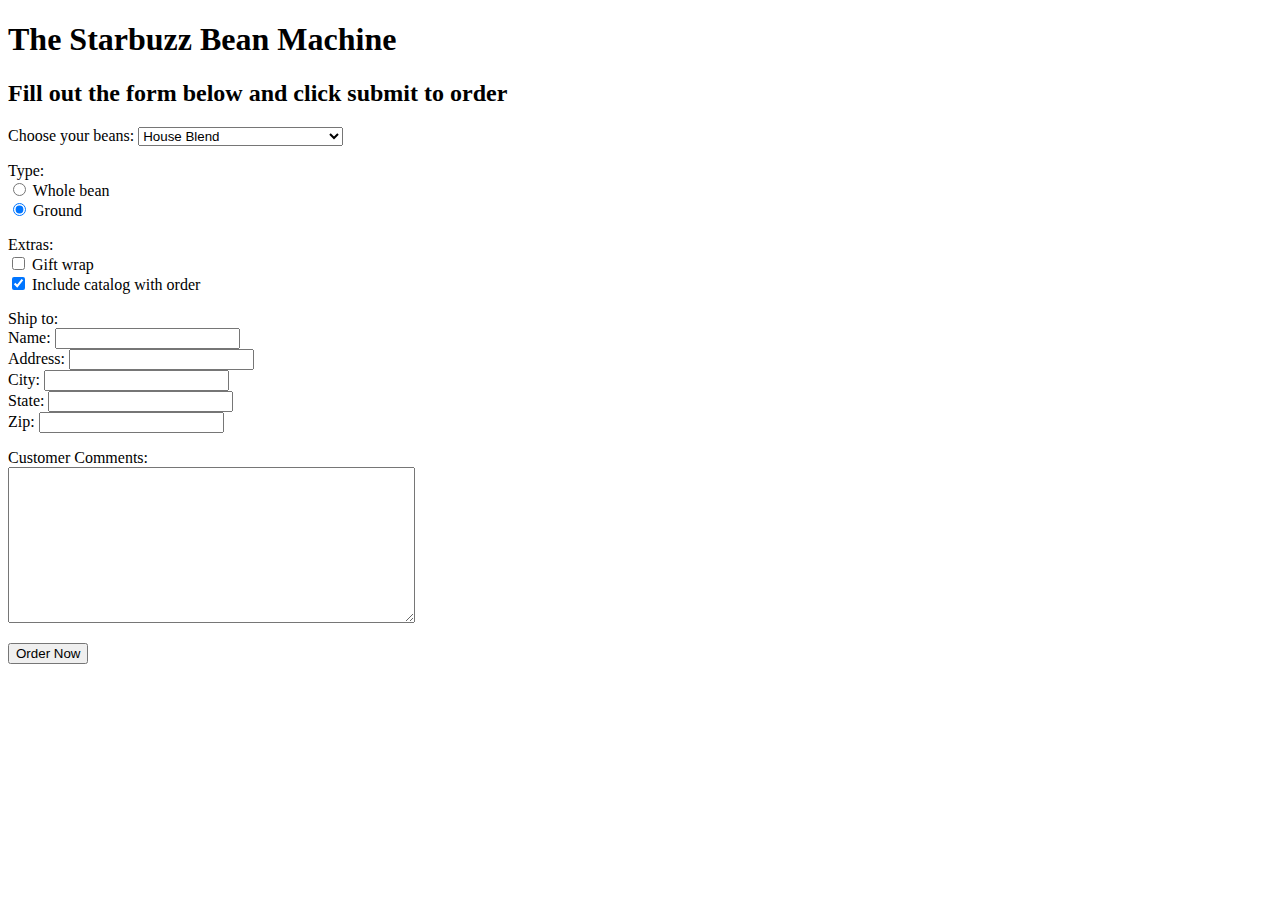
<file: ch14/starbuzz-work/form.html>
<!DOCTYPE html PUBLIC "-//W3C//DTD XHTML 1.0 Strict//EN"
   "http://www.w3.org/TR/xhtml1/DTD/xhtml1-strict.dtd">
<html xmlns="http://www.w3.org/1999/xhtml" lang="en" xml:lang="en">
  <head>
    <meta http-equiv="Content-Type" content="text/html; charset=ISO-8859-1" />
    <title>The Starbuzz Bean Machine</title>
  </head>
  <body>

    <h1>The Starbuzz Bean Machine</h1>
    <h2>Fill out the form below and click submit to order</h2>

    <form action="http://www.starbuzzcoffee.com/processorder.php" method="POST">
      <p> Choose your beans:
        <select name="beans">
          <option value="House Blend">House Blend</option>
          <option value="Bolivia">Shade Grown Bolivia Supremo</option>
          <option value="Guatemala">Organic Guatemala</option>
          <option value="Kenya">Kenya</option>
        </select>
      </p>
      <p>Type: <br />
        <input type="radio" name="beantype" value="whole"  /> Whole bean <br />
        <input type="radio" name="beantype" value="ground" checked="checked" /> Ground
      </p>
      <p>Extras: <br />
        <input type="checkbox" name="extras[]" value="giftwrap" /> Gift wrap <br />
        <input type="checkbox" name="extras[]" value="catalog" checked="checked" /> Include
        catalog with order
      </p>
      <p>Ship to: <br />
        Name: <input type="text" name="name" /> <br />
        Address: <input type="text" name="address" /> <br />
        City: <input type="text" name="city" /> <br />
        State: <input type="text" name="state" /> <br />
        Zip: <input type="text" name="zip" /> <br />
      </p>
      <p>Customer Comments: <br />
        <textarea name="comments" rows="10" cols="48"></textarea>
      </p>
      <p>
        <input type="submit" value="Order Now" />
      </p>
    </form>
  </body>
</html>
</file>
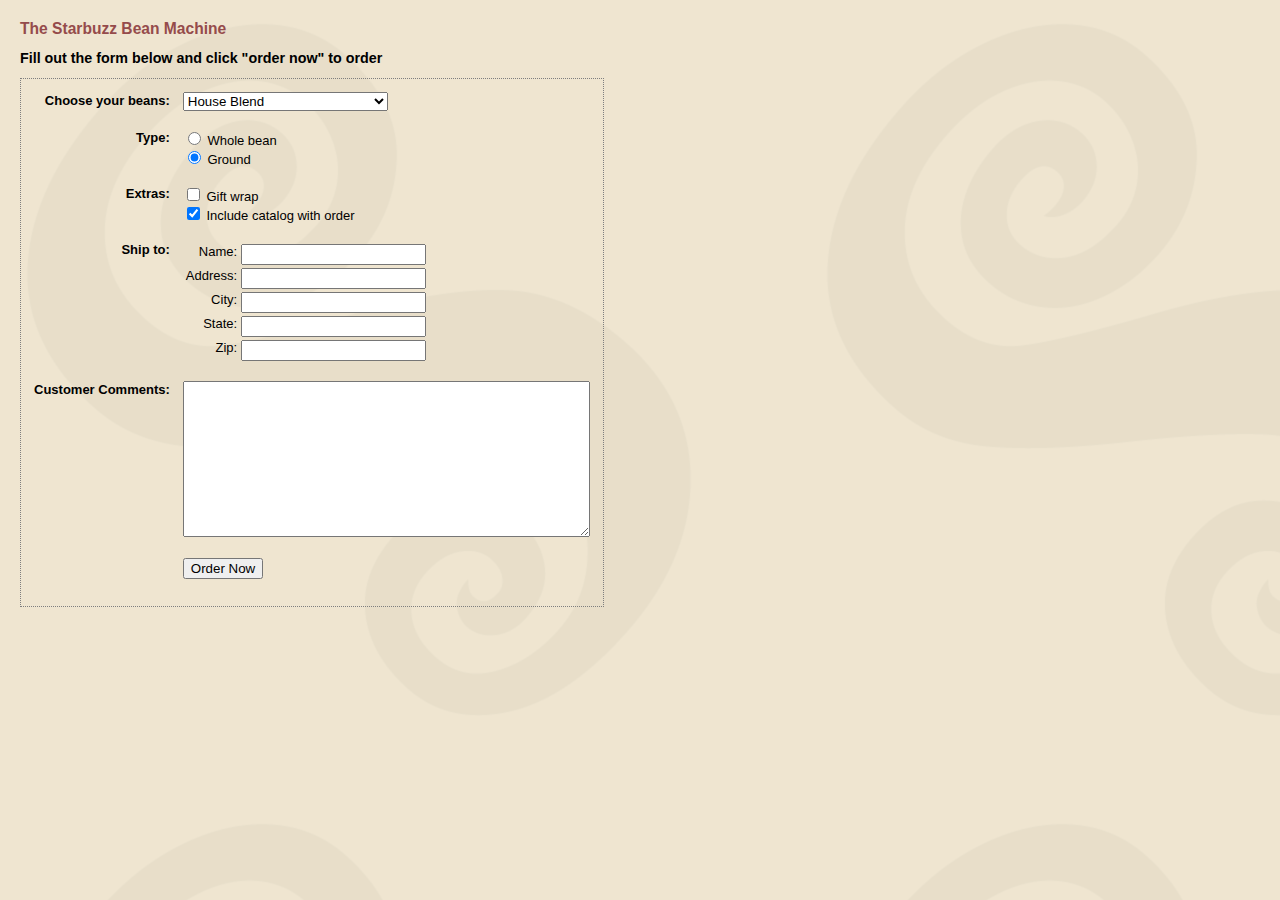
<file: ch14/starbuzz-work/styledform.html>
<!DOCTYPE html PUBLIC "-//W3C//DTD XHTML 1.0 Strict//EN"
   "http://www.w3.org/TR/xhtml1/DTD/xhtml1-strict.dtd">
<html xmlns="http://www.w3.org/1999/xhtml" lang="en" xml:lang="en">
  <head>
    <meta http-equiv="Content-Type" content="text/html; charset=ISO-8859-1" />
    <title>The Starbuzz Bean Machine</title>
    <link rel="stylesheet" type="text/css" href="starbuzz.css" />
    <link rel="stylesheet" type="text/css" href="styledform.css" />
  </head>
  <body>

    <h1>The Starbuzz Bean Machine</h1>
    <h2>Fill out the form below and click "order now" to order</h2>

    <form id="beanform" action="http://www.starbuzzcoffee.com/processorder.php" method="post">
      <table>
        <tr>
          <th>Choose your beans:</th>
          <td>
            <select name="beans">
              <option value="House Blend">House Blend</option>
              <option value="Bolivia">Shade Grown Bolivia Supremo</option>
              <option value="Guatemala">Organic Guatemala</option>
              <option value="Kenya">Kenya</option>
            </select>
          </td>
        </tr>

        <tr>
          <th>Type:</th>
          <td>
            <input type="radio" name="beantype" value="whole" id="whole" />
            Whole bean
            <br />
            <input type="radio" name="beantype" value="ground" id="ground" checked="checked" /> 
            Ground
          </td>
        </tr>

	<tr>
          <th>Extras:</th>
          <td>
            <input type="checkbox" name="extras[]" value="giftwrap" id="giftwrap" />
            Gift wrap
            <br />
            <input type="checkbox" name="extras[]" value="catalog" id="catalog" checked="checked" />
            Include catalog with order
          </td>
        </tr>

        <tr>
          <th>Ship to:</th>
            <td>
              <table>
                <tr>
                  <td>Name:</td>
                  <td>
                    <input type="text" name="name" id="name" value="" />
                  </td>
                </tr>
                <tr>
                  <td>Address:</td>
                  <td>
                    <input type="text" name="address" id="address" value="" />
                  </td>
                </tr>
                <tr>
                  <td>City:</td>
                  <td>
                    <input type="text" name="city" id="city" value="" />
                  </td>
                </tr>
                <tr>
                  <td>State:</td>
                  <td>
                    <input type="text" name="state" id="state" value="" />
                  </td>
                </tr>
                <tr>
                  <td>Zip:</td>
                  <td>
                    <input type="text" name="zip" id="zip" value="" />
                  </td>
                </tr>
              </table>
            </td>
	  </tr>

          <tr>
            <th>Customer Comments:</th>
            <td>
              <textarea name="comments" id="comments" rows="10" cols="48"></textarea>
            </td>
          </tr>

          <tr>
	    <th></th>
            <td>
              <input type="submit" value="Order Now" />
            </td>
          </tr>
        </table>
      </form>
  </body>
</html>
</file>
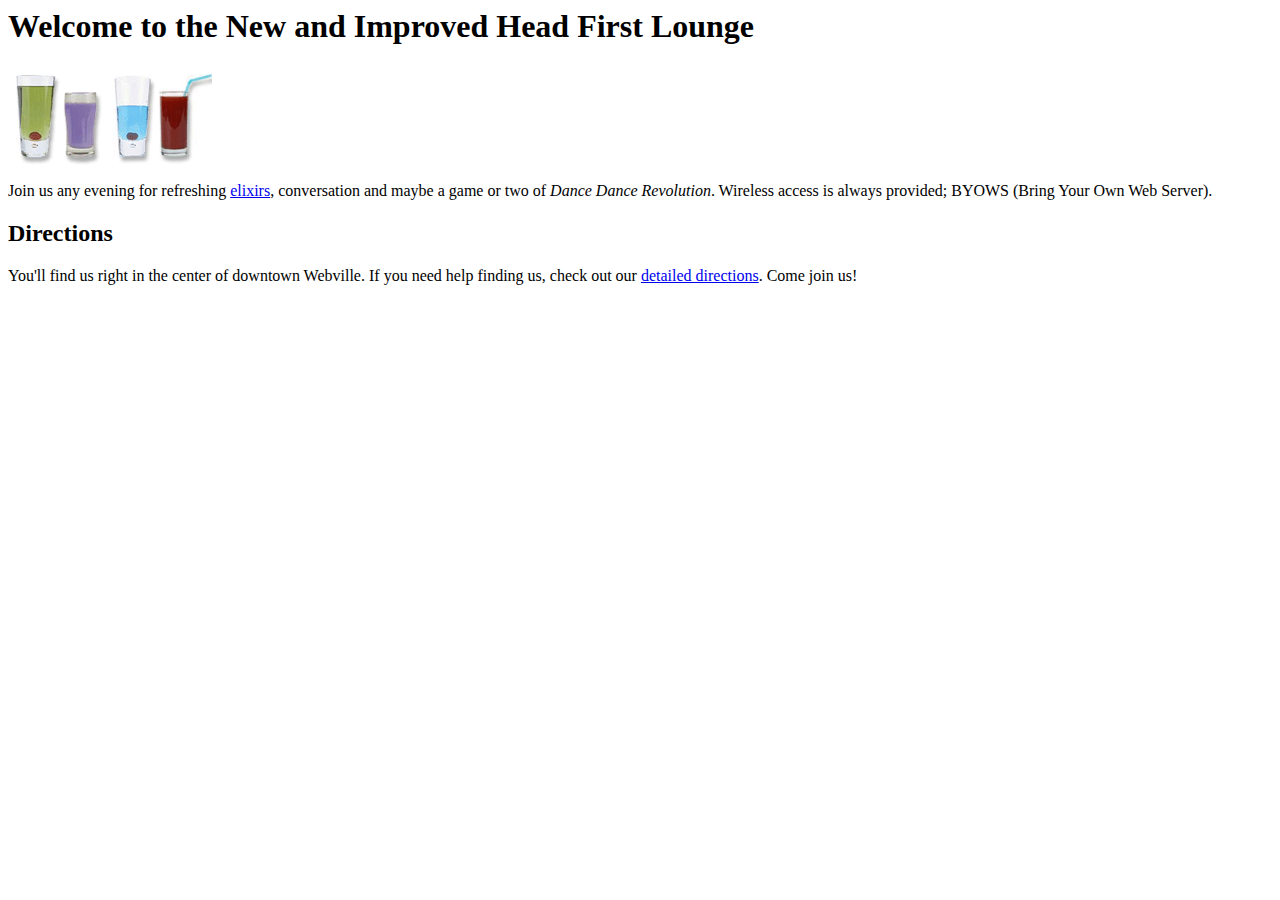
<file: ch2/lounge-work/lounge.html>
<html>
  <head>
    <title>Head First Lounge</title>
  </head>
  <body>
    <h1>Welcome to the New and Improved Head First Lounge</h1>
    <img src="images/drinks.gif">
    <p>
      Join us any evening for refreshing 
      <a href="beverages/elixir.html">elixirs</a>, 
      conversation and maybe a game or two of 
      <em>Dance Dance Revolution</em>.  
      Wireless access is always provided;  
      BYOWS (Bring Your Own Web Server).
    </p>
    <h2>Directions</h2>
    <p>
      You'll find us right in the center 
      of downtown Webville.  If you need help finding
      us, check out our 
      <a href="about/directions.html">detailed directions</a>. 
      Come join us!
    </p>
  </body>
</html>
</file>
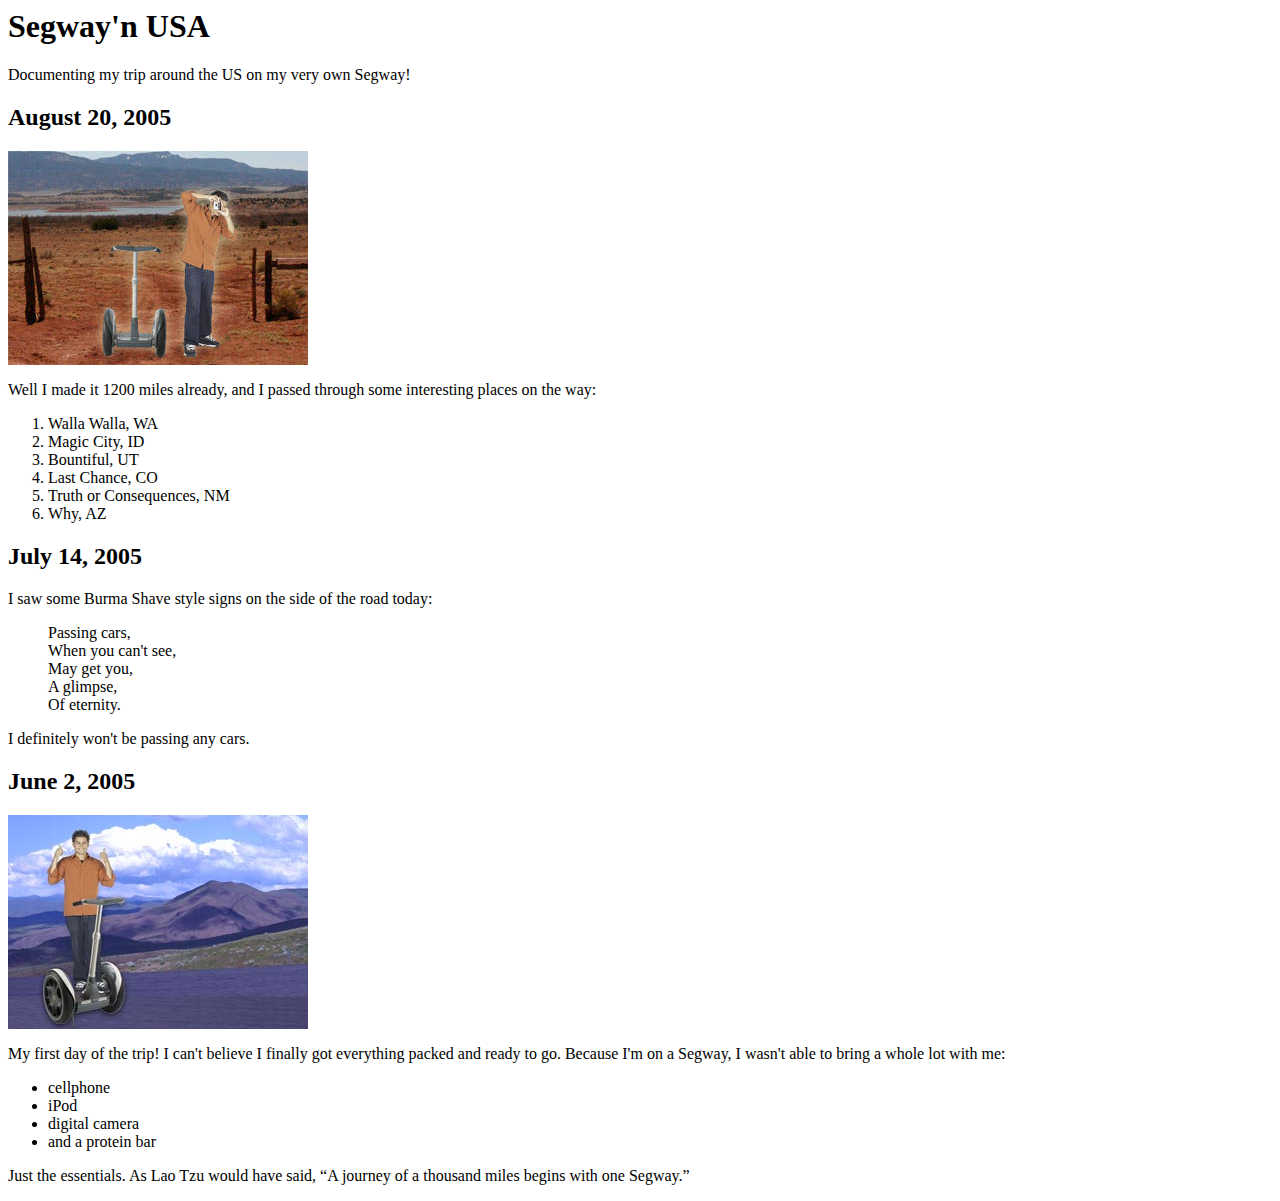
<file: ch3/journal-work/journal.html>
<html>
  <head>
    <title>My Trip Around the USA on a Segway</title>
  </head>
  <body>

    <h1>Segway'n USA</h1>
    <p>
      Documenting my trip around the US on my very own Segway!
    </p>

    <h2>August 20, 2005</h2>
    <img src="images/segway2.jpg">
    <p>
      Well I made it 1200 miles already, and I passed
      through some interesting places on the way: 
    </p>

    <ol>
      <li>Walla Walla, WA</li> 
      <li>Magic City, ID</li> 
      <li>Bountiful, UT</li>
      <li>Last Chance, CO</li>
      <li>Truth or Consequences, NM</li>
      <li>Why, AZ</li> 
    </ol>

    <h2>July 14, 2005</h2>
    <p>
      I saw some Burma Shave style signs on the side of the
      road today:
    </p>
    <blockquote>
      Passing cars, <br>
      When you can't see, <br>
      May get you, <br>
      A glimpse, <br>
      Of eternity. <br>
    </blockquote>
    <p>
      I definitely won't be passing any cars.
    </p>

    <h2>June 2, 2005</h2>
    <img src="images/segway1.jpg">
    <p>
      My first day of the trip!  I can't believe I finally got
      everything packed and ready to go.  Because I'm on a Segway,
      I wasn't able to bring a whole lot with me:
    </p>
    <ul>
      <li>cellphone</li> 
      <li>iPod</li>
      <li>digital camera</li>
      <li>and a protein bar</li>
    </ul>
    <p>
       Just the essentials.  As
      Lao Tzu would have said, <q>A journey of a 
      thousand miles begins with one Segway.</q>
    </p>
  </body>
</html>
</file>
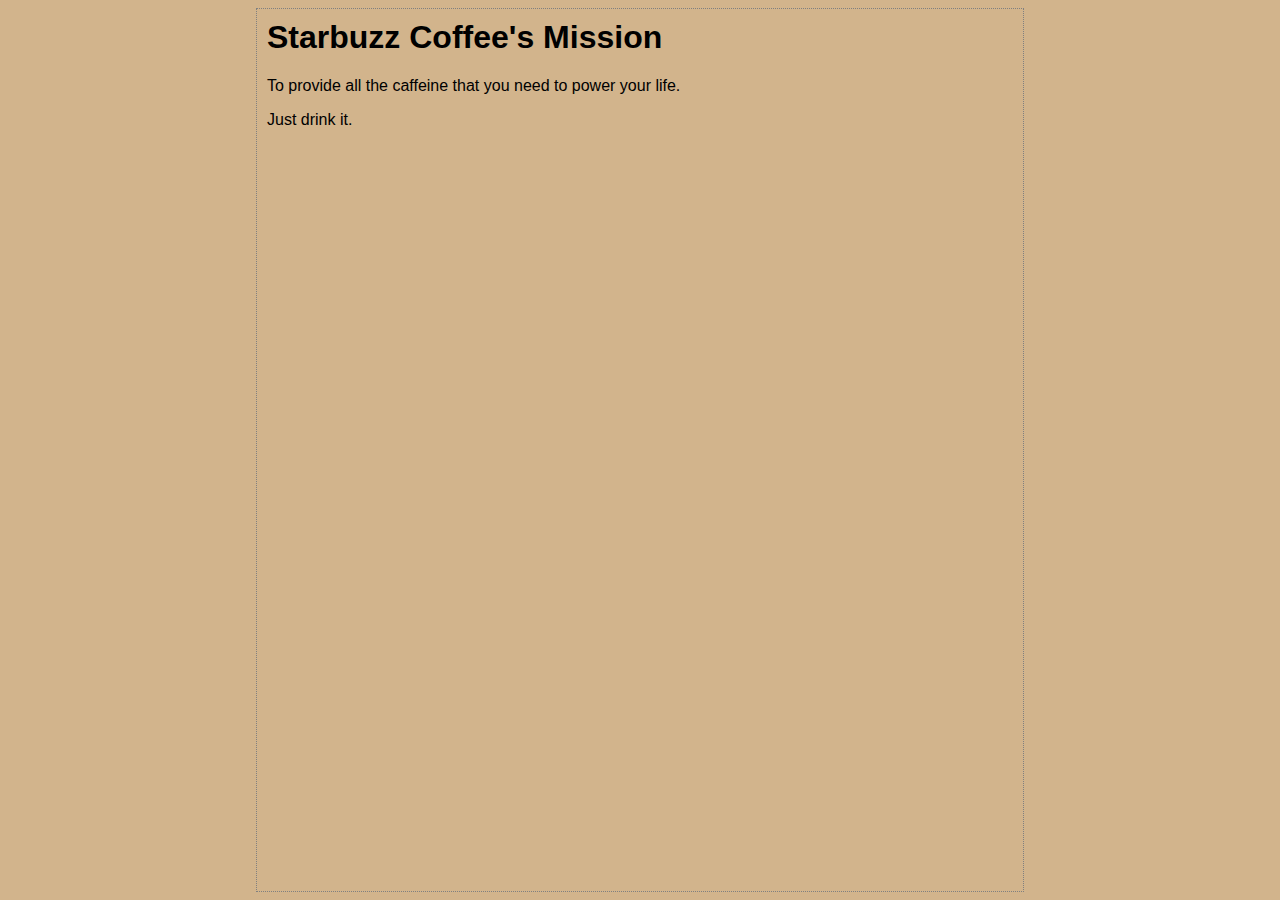
<file: ch4/starbuzz-work/mission.html>
<html>
  <head>
    <title>Starbuzz Coffee's Mission</title>
    <style type="text/css">
      body {
        background-color: #d2b48c;
        margin-left: 20%;
        margin-right: 20%;
        border: 1px dotted gray;
        padding: 10px 10px 10px 10px;
        font-family: sans-serif;
      }
    </style>
  </head>
  <body>
    <h1>Starbuzz Coffee's Mission</h1>
    <p>To provide all the caffeine that you need to power your life.</p>
    <p>Just drink it.</p>
  </body>
</html>
</file>
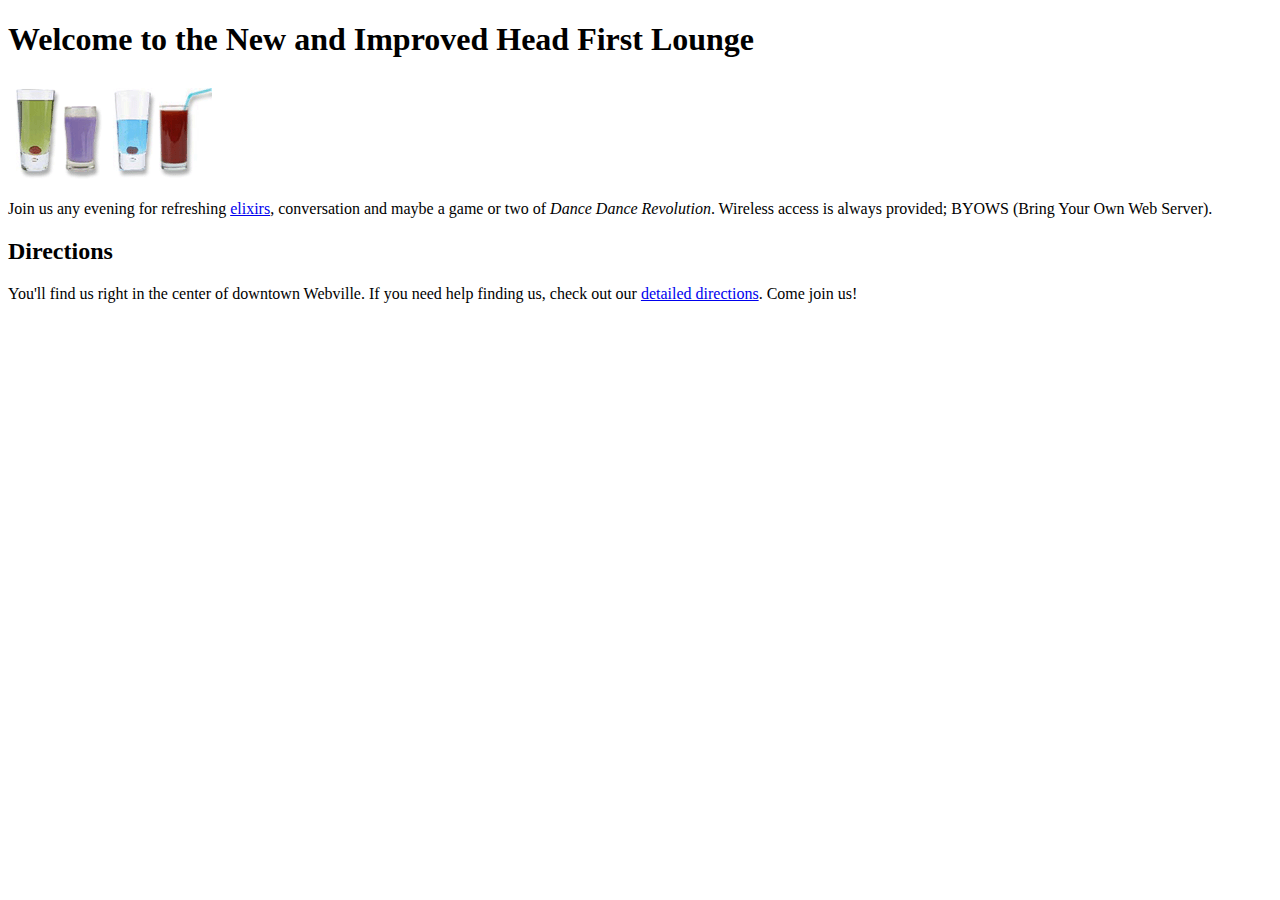
<file: ch6/lounge-work/lounge.html>
<!DOCTYPE html PUBLIC "-//W3C//DTD HTML 4.01//EN" 
   "http://www.w3.org/TR/html4/strict.dtd">
<html>
  <head>
    <meta http-equiv="Content-Type" content="text/html; charset=ISO-8859-1">
    <title>Head First Lounge</title>
  </head>
  <body>
    <h1>Welcome to the New and Improved Head First Lounge</h1>
    <p>
      <img src="images/drinks.gif" alt="Drinks">
    </p>
    <p>
      Join us any evening for refreshing 
      <a href="beverages/elixir.html">elixirs</a>, 
      conversation and maybe a game or two of 
      <em>Dance Dance Revolution</em>.  
      Wireless access is always provided;  
      BYOWS (Bring Your Own Web Server).
    </p>
    <h2>Directions</h2>
    <p>
      You'll find us right in the center 
      of downtown Webville.  If you need help finding
      us, check out our 
      <a href="about/directions.html">detailed directions</a>. 
      Come join us!
    </p>
  </body>
</html>
</file>
<file: ch12/starbuzz-work-absolute/starbuzz.css>
body { 
  background-color: #b5a789;
  font-family:      Georgia, "Times New Roman", Times, serif;
  font-size:        small;
  margin:           0px;
}

#header {
  background-color: #675c47;
  margin:           10px;
  height:           108px;
}

#main {
  background:       #efe5d0 url(images/background.gif) top left;
  font-size:        105%;
  padding:          15px;
  margin:           0px 330px 10px 10px;
}

#sidebar {
  background:       #efe5d0 url(images/background.gif) bottom right;
  font-size:        105%;
  padding:          15px;
  margin:           0px 10px 10px 10px;
  position:         absolute;
  top:              128px;
  right:            0px;
  width:            280px;
}

#footer {
  background-color: #675c47;
  color:            #efe5d0;
  text-align:       center;
  padding:          15px;
  margin:           10px 330px 10px 10px;
  font-size:        90%;
}

h1 {
  font-size:        120%;
  color:            #954b4b;
}

h2 { font-size: 110%; }

.slogan { color: #954b4b; }

.beanheading {
  text-align:       center;
  line-height:      1.8em;
}

.beanheading img {
  position:         relative;
  left:             120px;
}

a:link {
  color:            #b76666;
  text-decoration:  none;
  border-bottom:    thin dotted #b76666;
}
a:visited {
  color:            #675c47;
  text-decoration:  none;
  border-bottom:    thin dotted #675c47;
}

#award {
  position:         absolute;
  top:              30px;
  left:             365px;
  z-index:          99;
}

#coupon {
  position:         fixed;
  top:              300px;
  left:             -90px;
}

#coupon img {
  border:           none;
}

#coupon a:link {
  border:           none;
}

#coupon a:visited {
  border:           none;
}
</file>
<file: ch12/starbuzz-work/starbuzz.css>
body { 
  background-color: #b5a789;
  font-family:      Georgia, "Times New Roman", Times, serif;
  font-size:        small;
  margin:           0px;
}

#header {
  background-color: #675c47;
  margin:           10px;
  height:           108px;
}

#main {
  background:       #efe5d0 url(images/background.gif) top left;
  font-size:        105%;
  padding:          15px;
  margin:           0px 10px 10px 10px;
  width:            420px;
  float:            left;
}

#sidebar {
  background:       #efe5d0 url(images/background.gif) bottom right;
  font-size:        105%;
  padding:          15px;
  margin:           0px 10px 10px 470px;
}

#footer {
  background-color: #675c47;
  color:            #efe5d0;
  text-align:       center;
  padding:          15px;
  margin:           10px;
  font-size:        90%;
  clear:            left;
}

h1 {
  font-size:        120%;
  color:            #954b4b;
}

.slogan { color: #954b4b; }

.beanheading {
  text-align:       center;
  line-height:      1.8em;
}

a:link {
  color:            #b76666;
  text-decoration:  none;
  border-bottom:    thin dotted #b76666;
}
a:visited {
  color:            #675c47;
  text-decoration:  none;
  border-bottom:    thin dotted #675c47;
}

#allcontent {
  width:            800px;
  padding-top:      5px;
  padding-bottom:   5px;
  background-color: #675c47;
  margin-left:      auto;
  margin-right:     auto;
}
</file>
<file: ch14/starbuzz-work/starbuzz.css>
body { 
  background-color: #b5a789;
  font-family:      Georgia, "Times New Roman", Times, serif;
  font-size:        small;
  margin:           0px;
}

#header {
  background-color: #675c47;
  margin:           10px;
  height:           108px;
}

#main {
  background:       #efe5d0 url(images/background.gif) top left;
  font-size:        105%;
  padding:          15px;
  margin:           0px 330px 10px 10px;
}

#sidebar {
  background:       #efe5d0 url(images/background.gif) bottom right;
  font-size:        105%;
  padding:          15px;
  margin:           0px 10px 10px 10px;
  position:         absolute;
  top:              128px;
  right:            0px;
  width:            280px;
}

#footer {
  background-color: #675c47;
  color:            #efe5d0;
  text-align:       center;
  padding:          15px;
  margin:           10px 330px 10px 10px;
  font-size:        90%;
}

h1 {
  font-size:        120%;
  color:            #954b4b;
}

h2 { font-size: 110%; }

.slogan { color: #954b4b; }

.beanheading {
  text-align:       center;
  line-height:      1.8em;
}

.beanheading img {
  position:         relative;
  left:             120px;
}

a:link {
  color:            #b76666;
  text-decoration:  none;
  border-bottom:    thin dotted #b76666;
}
a:visited {
  color:            #675c47;
  text-decoration:  none;
  border-bottom:    thin dotted #675c47;
}

#award {
  position:         absolute;
  top:              30px;
  left:             365px;
  z-index:          99;
}

#coupon {
  position:         fixed;
  top:              300px;
  left:             -90px;
}

#coupon img {
  border:           none;
}

#coupon a:link {
  border:           none;
}

#coupon a:visited {
  border:           none;
}
</file>
<file: ch10/lounge-work/lounge.css>
body {
  font-size:           small;
  font-family:         Verdana, Helvetica, Arial, sans-serif;
  line-height:         1.6em;
}

h1, h2 {
  color:               #007e7e;
}

h1 {
  font-size:           150%;
}

h2 {
  font-size:           130%;
}

#guarantee {
  line-height:         1.9em;
  font-style:          italic;
  font-family:         Georgia, "Times New Roman", Times, serif;
  color:               #444444;
  border-color:        white;
  border-width:        1px;
  border-style:        dashed;
  background-color:    #a7cece;
  padding:             25px;
  padding-left:        80px;
  margin:              30px;
  margin-right:        250px;
  background-image:    url(images/background.gif);
  background-repeat:   no-repeat;
  background-position: top left;
}
</file>
<file: ch10/lounge-work/print/print.css>
body {
  font-size: 12pt;
  font-family: Times, "Times New Roman", serif;
  line-height: 1.4em;
  margin: 10px 40px 10px 40px;
  width: 700px;
}

h1, h2 {
  color: black;
}

h1 {
  font-size: 150%;
}

h2 {
  font-size: 130%;
}

#guarantee {
  padding: 25px 25px 25px 25px;
  border: thin solid black;
  margin-right: 240px;
  margin-left: 30px;
  line-height: 1.5em;
  font-style: italic;
  font-family: Georgia, "Times New Roman", Times, serif;
  color: #222222;
}

#elixirs {
  font-family: Verdana, Helvetica, Arial, sans-serif; 
  width: 200px;
  background-color: #ffffff;
  background: url("images/elixirbackground.gif") repeat-x top center;
  padding: 0px 20px 20px 20px;
  margin-left: 25px;
  color: #000000;
  border: thin double #007e7e;
  text-align: center; 
  font-size: 80%;
}

#elixirs a:link { color: #007e7e;}
#elixirs a:visited { color: #333333;}
#elixirs a:hover { background: #f88396; color: #0d5353;}

#elixirs h2 {
  color: #000000;
}

#elixirs h3 {
  color: #d12c47;
}

#elixirs img {
  padding-top: 20px;
}
	
#elixirs p {
  line-height: 1em;
}

#footer {
  font-size: 50%;
  text-align: center;
  line-height: normal;
  margin-top: 30px;
}

.artist {
  font-weight: bold;
}

.cd {
  font-style: italic;
}

body p a:link { color: #007e7e; }
body p a:visited { color: #333333; }
</file>
<file: ch11/lounge-work/lounge.css>
body {
  font:                small/1.6em Verdana, Helvetica, Arial, sans-serif;
}

h1, h2 {
  color:               #007e7e;
}

h1 {
  font-size:           150%;
}

h2 {
  font-size:           130%;
}

#guarantee {
  line-height:         1.9em;
  font-style:          italic;
  font-family:         Georgia, "Times New Roman", Times, serif;
  color:               #444444;
  border:              1px dashed white;
  padding:             25px;
  padding-left:        80px;
  margin:              30px;
  margin-right:        250px;
  background:    	   top left url(images/background.gif) no-repeat #a7cece;
}

#elixirs {
  border:              thin solid #007e7e;
  width:               200px;

  padding:             0px 20px 20px 20px;

  margin-left:         20px;

  text-align:          center;
  
  background:    	   url("images/cocktail.gif") repeat-x;
  float:               right;
  line-height:         1;
}

#elixirs h2 {
  color:               black;
}

#elixirs h3 {
  color:               #d12c47;
}

#footer {
  font-size:           50%;
  text-align:          center;
  line-height:         normal;
  margin-top:          30px;
}

.cd {
  font-style:          italic;
}

.artist {
  font-weight:         bold;
}

a:link {
  color:               #007e7e;
}

a:visited {
  color:               #333333;
}

#elixirs a:link {
  color:               #007e7e;
}

#elixirs a:visited {
  color:               #333333;
}

#elixirs a:hover {
  background:          #f88396;
  color:               #0d5353;
}
</file>
<file: ch11/lounge-work/print/print.css>
body {
  font-size: 12pt;
  font-family: Times, "Times New Roman", serif;
  line-height: 1.4em;
  margin: 10px 40px 10px 40px;
  width: 700px;
}

h1, h2 {
  color: black;
}

h1 {
  font-size: 150%;
}

h2 {
  font-size: 130%;
}

#guarantee {
  padding: 25px 25px 25px 25px;
  border: thin solid black;
  margin-right: 240px;
  margin-left: 30px;
  line-height: 1.5em;
  font-style: italic;
  font-family: Georgia, "Times New Roman", Times, serif;
  color: #222222;
}

#elixirs {
  font-family: Verdana, Helvetica, Arial, sans-serif; 
  width: 200px;
  background-color: #ffffff;
  background: url("images/elixirbackground.gif") repeat-x top center;
  padding: 0px 20px 20px 20px;
  margin-left: 25px;
  color: #000000;
  border: thin double #007e7e;
  text-align: center; 
  font-size: 80%;
}

#elixirs a:link { color: #007e7e;}
#elixirs a:visited { color: #333333;}
#elixirs a:hover { background: #f88396; color: #0d5353;}

#elixirs h2 {
  color: #000000;
}

#elixirs h3 {
  color: #d12c47;
}

#elixirs img {
  padding-top: 20px;
}
	
#elixirs p {
  line-height: 1em;
}

#footer {
  font-size: 50%;
  text-align: center;
  line-height: normal;
  margin-top: 30px;
}

.artist {
  font-weight: bold;
}

.cd {
  font-style: italic;
}

body p a:link { color: #007e7e; }
body p a:visited { color: #333333; }
</file>
<file: ch13/journal-work/journal.css>
body {
  font-family:      Verdana, Geneva, Arial, sans-serif;
  font-size:        small;
}
h1, h2 {
  font-weight:      normal;
  color:            #cc6600;
  border-bottom:    thin dotted #888888;
}
h1 {
  font-size:        170%;
}
h2 {
  font-size:        130%;
}
blockquote {
  font-style:       italic;
}

table {
  margin-left:      20px;
  margin-right:     20px;
  border:           thin solid black;
  caption-side:     bottom;
  border-collapse:  collapse;
}

td, th {
  border:           thin dotted gray;
  padding:          5px;
}

th {
  background-color: #cc6600;
}

caption {
  font-style:       italic;
  padding-top:      8px;
}

.center {
  text-align:       center;
}

.right {
  text-align:       right;
}

.cellcolor {
  background-color: #fcba7a;
}

table table th {
  background-color: white;
}

li {
  list-style-image: url(images/backpack.gif);
  padding-top:      5px;
  margin-left:      10px;
}
</file>
<file: ch14/starbuzz-work/styledform.css>
body {
  background: #efe5d0 url(images/background.gif) top left;
  font-family: Verdana, Helvetica, Arial, sans-serif;
  margin: 20px;
}

table {
  border: thin dotted #7e7e7e;
  padding: 10px;
}

th {
  text-align: right;
  vertical-align: top;
  padding-right: 10px;
  padding-top: 2px;
}

td {
  vertical-align: top;
  padding-bottom: 15px;
}

table table {
  border: none;
  padding: 0px;
}

table table td {
  text-align: right;
  padding-bottom: 0px;
}
</file>
